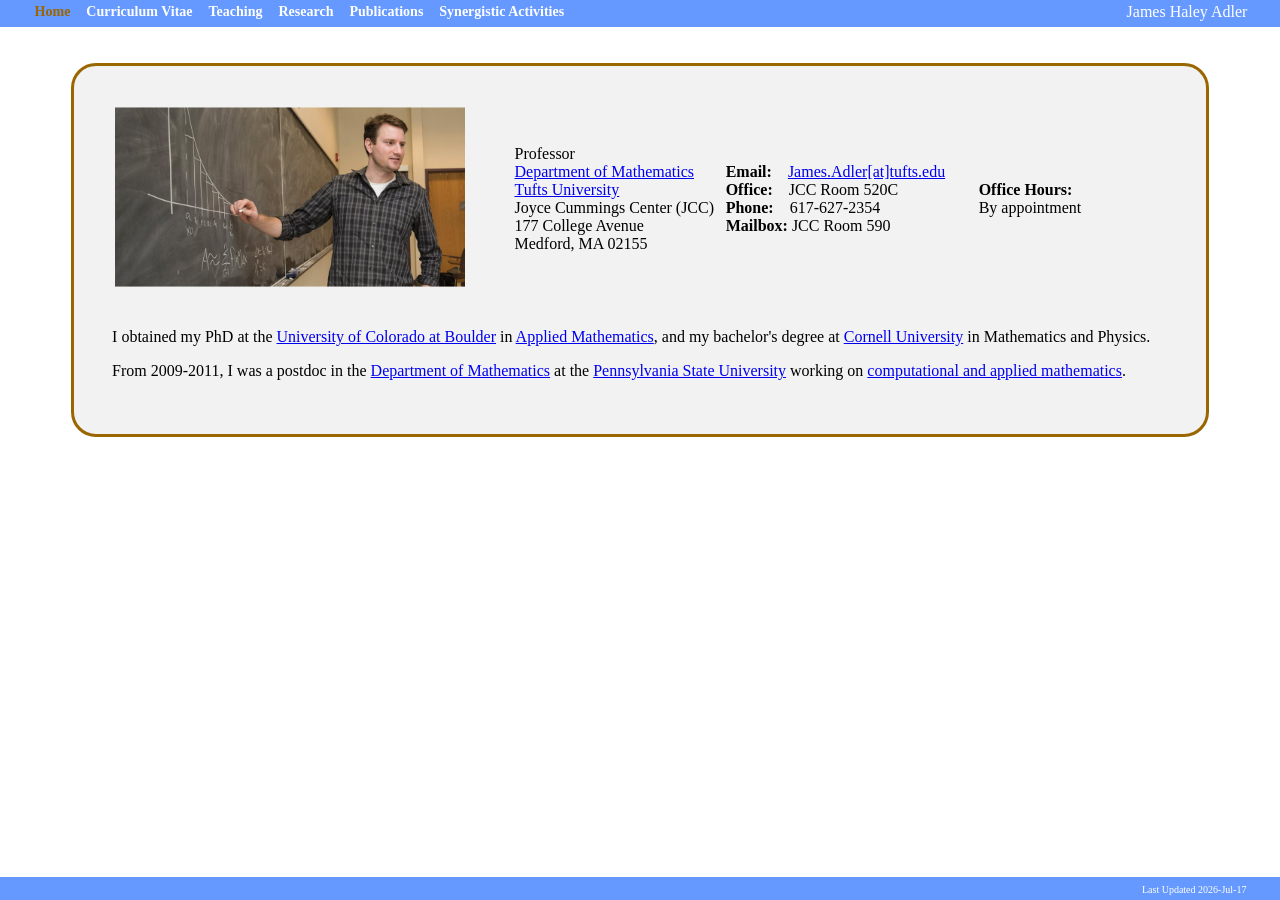
<file: index.html>
<!DOCTYPE html>
<html lang="en">
  <head>

    <title>James Haley Adler</title>
<link rel="stylesheet" type="text/css" href="./files/adler.css">
<link rel="shortcut icon" href="./files/favicon.ico?v=1.0" type="image/x-icon">
<script type="text/javascript">

  var _gaq = _gaq || [];
  _gaq.push(['_setAccount', 'UA-38704454-1']);
  _gaq.push(['_trackPageview']);

  (function() {
    var ga = document.createElement('script'); ga.type = 'text/javascript'; ga.async = true;
    ga.src = ('https:' == document.location.protocol ? 'https://ssl' : 'http://www') + '.google-analytics.com/ga.js';
    var s = document.getElementsByTagName('script')[0]; s.parentNode.insertBefore(ga, s);
  })();

</script>
</head>
  

<div class="menubar-top">
<div class="menu">
<div class="menu-static">James Haley Adler</div>
<ul>
<li><a href="./" class="home">Home</a></li>
<li><a href="files/myCV.pdf" class="cv" target="_blank">Curriculum Vitae</a></li>
<li><a href="teaching/" class="teaching">Teaching</a></li>
<li><a href="research/" class="research">Research</a></li>
<li><a href="publications/" class="pubs">Publications</a></li>
<li><a href="activities/" class="activity">Synergistic Activities</a></li>
</ul>
</div>
</div>

<body class="home">

<div class="maincontent">
<table width = 100% cellpadding=1>

<tr>

<td width=38%><IMG SRC="./files/AdlerJames2.jpg" HEIGHT=180 WIDTH=350></td>
<td width=20%><p>
Professor<br>
<a href="http://math.tufts.edu/" target="_blank">Department of Mathematics</a><br>
<a href="http://www.tufts.edu" target="_blank">Tufts University</a><br>
Joyce Cummings Center (JCC)<br>
177 College Avenue<br>
Medford, MA 02155</p>
</td>

<td width=24%><p>

<b>Email:</b> &nbsp&nbsp&nbsp<a href="mailto:James.Adler@tufts.edu" target="_blank">James.Adler[at]tufts.edu</a><br>
<b>Office:</b> &nbsp&nbsp JCC Room 520C<br>
<b>Phone:</b> &nbsp&nbsp 617-627-2354<br>
<b>Mailbox:</b> JCC Room 590<br>
</p></td>
<td width=45%><p>
<b>Office Hours:</b><br>
<!--TBA<br>-->
<!--Tuesdays 2:00-4:00pm,<br>--> 
<!--Or by-->By appointment<br>
</td>

</tr></table>

<p>
<br>I obtained my PhD at the <a href="http://www.colorado.edu/" target="_blank">University of Colorado at Boulder</a> in <a href="http://amath.colorado.edu/" target="_blank">Applied Mathematics</a>, and my 
bachelor's degree at <a href="http://www.cornell.edu/" target="_blank">Cornell University</a> 
in Mathematics and Physics.</p>
<p> From 2009-2011, I was a postdoc in the <a href="http://www.math.psu.edu/" target="_blank">Department of Mathematics</a> at the <a href="http://www.psu.edu/" target="_blank">Pennsylvania State University</a> 
working on <a href="http://ccma.math.psu.edu/" target="_blank">computational and applied mathematics</a>.</p>
<!--<p>For more information, please click on some of the links above.</p>-->

<!--<p> (Upcoming) I will be co-organizing the <a href="https://sites.google.com/gcloud.utah.edu/nsfcompmath-meeting-2025/home" target="_blank">NSF CompMath Meeting 2025</a> in Salt Lake City at The University of Utah, on May 8 - May 9, 2025.</p>-->
</div>

</body>

<div class="menubar-bot">
<div class="menu">
<div class="menu-static">
<font size=-2>Last Updated 2026-Jul-17</font>
</div>
</div>
</div>

</html>
</file>
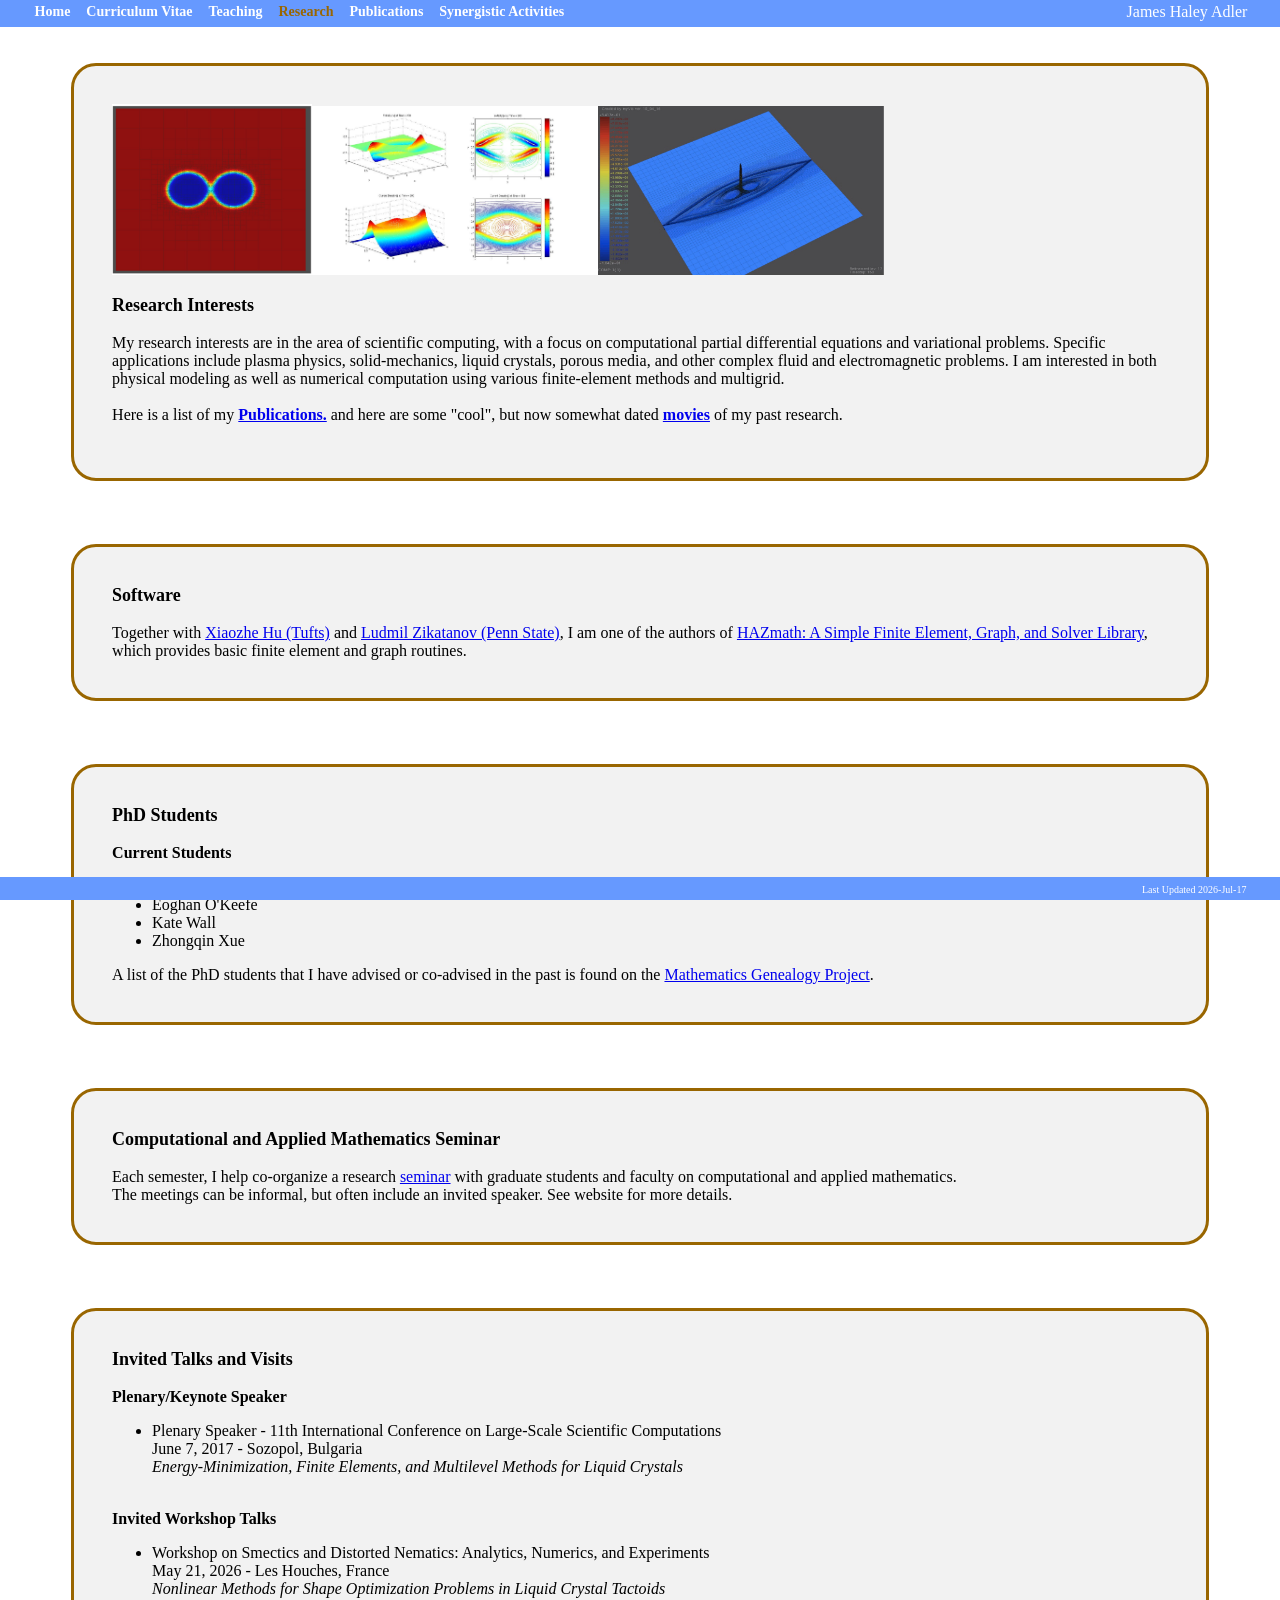
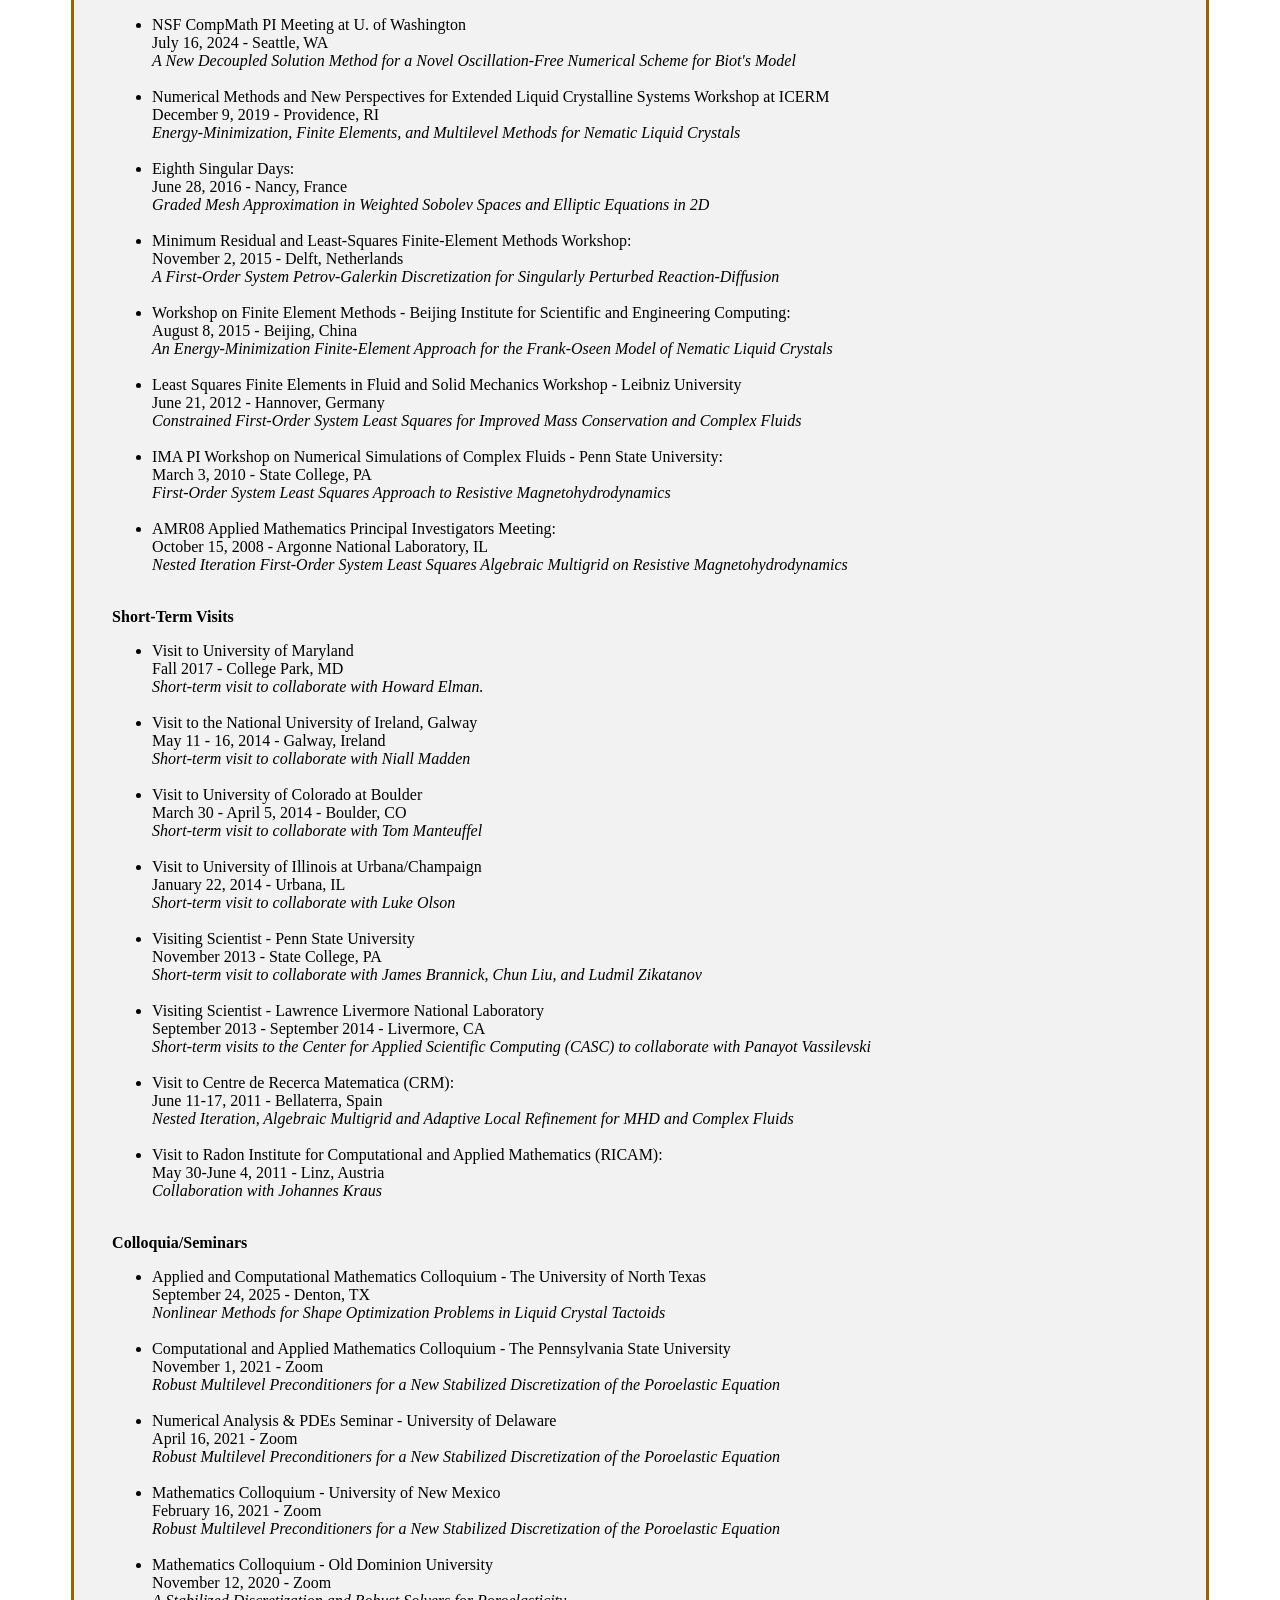
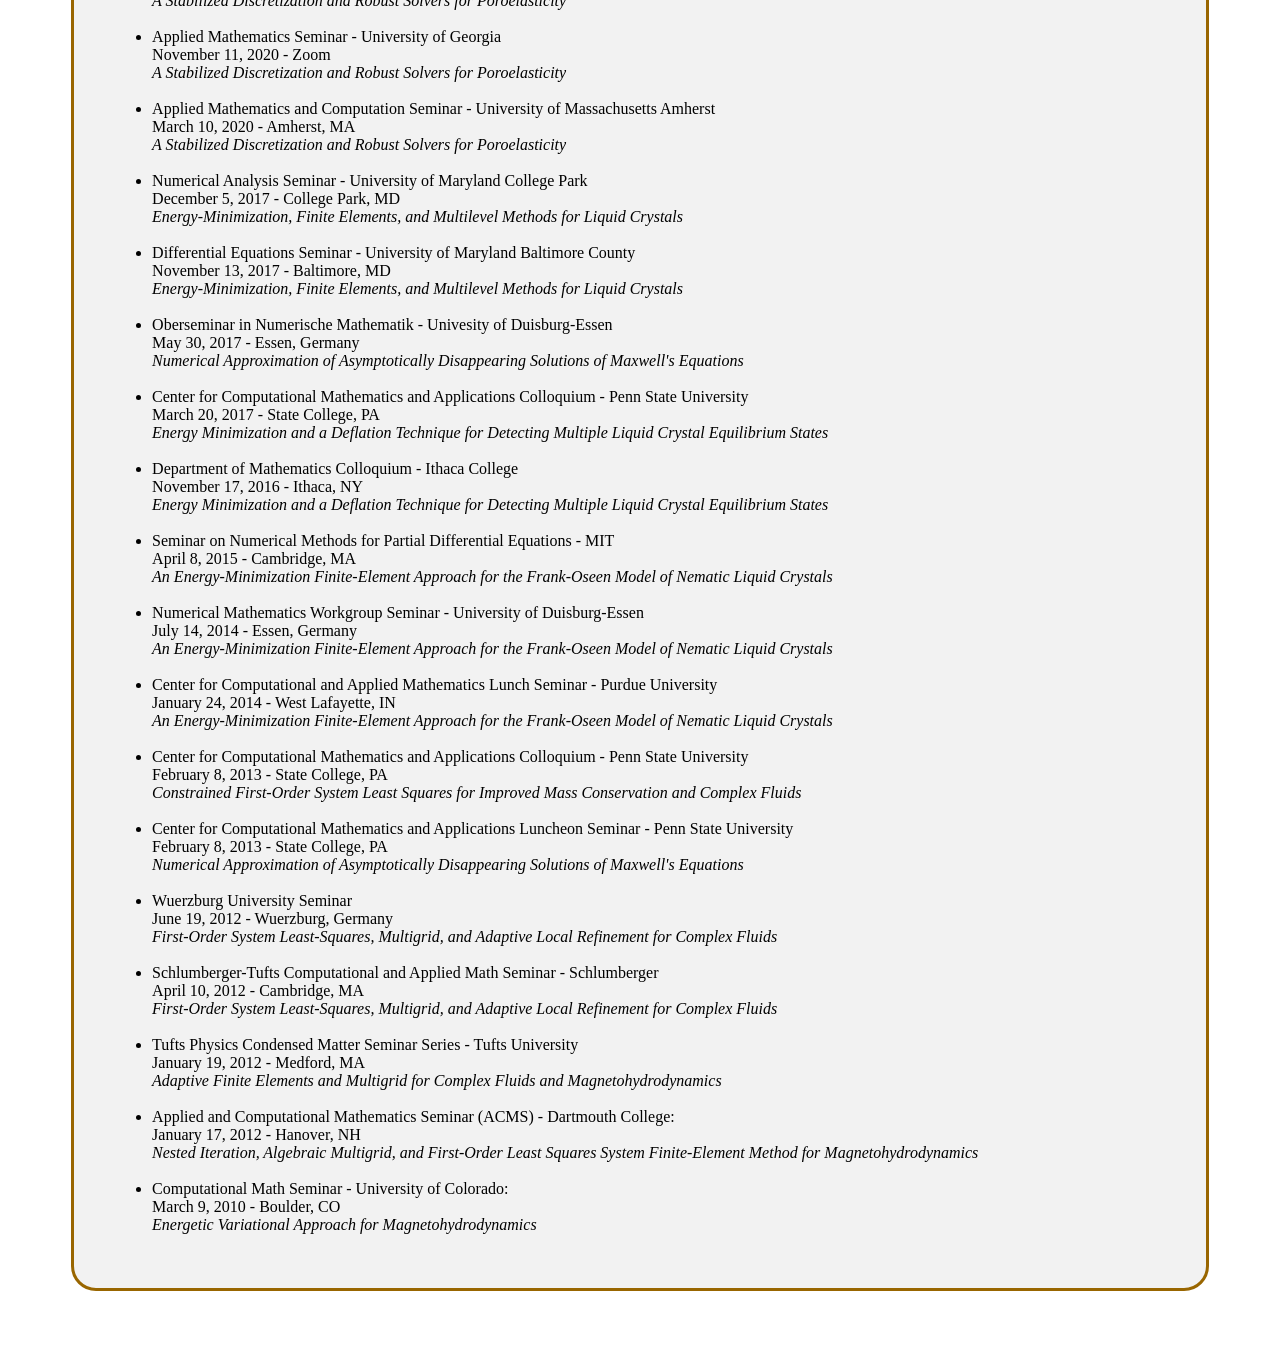
<file: research/index.html>
<!DOCTYPE html>
<html lang="en">
  <head>

    <title>James Haley Adler - Research</title>
	
<link rel="stylesheet" type="text/css" href="../files/adler.css">
<link REL="SHORTCUT ICON" HREF="http://jadler.math.tufts.edu/files/favicon.ico">

  </head>
<div class="menubar-top">
<div class="menu">
<div class="menu-static">James Haley Adler</div>
<ul>
<li><a href="../" class="home">Home</a></li>
<li><a href="../files/myCV.pdf" class="cv" target="_blank">Curriculum Vitae</a></li>
<li><a href="../teaching/" class="teaching">Teaching</a></li>
<li><a href="./" class="research">Research</a></li>
<li><a href="../publications/" class="pubs">Publications</a></li>
<li><a href="../activities/" class="activity">Synergistic Activities</a></li>
</ul>
</div>
</div>
  
<body class="research">

<div class="maincontent">
<IMG SRC="movies/phase_coal_init.jpg" HEIGHT=171 WIDTH=200><IMG SRC="movies/ts5_t200_h64_p2_e01_n01_fmg.jpg" HEIGHT=169 WIDTH=286><IMG SRC="movies/MHD_CD_ACE_R50001f4_f2.jpg" HEIGHT=169 WIDTH=286>
<p><font size=+1><b> Research Interests</b></font> <br><br>
My research interests are in the area of scientific computing, with a focus on
computational partial differential equations and variational problems.  Specific applications 
include plasma physics, solid-mechanics, liquid crystals, porous media,
and other complex fluid and electromagnetic
problems.  I am interested in both physical modeling as well as numerical computation 
using various finite-element methods and multigrid.
<br>
<br>
Here is a list of my <a href="../publications/"><b>Publications.</b></a>
and here are some "cool", but now somewhat dated <a href="movies.html"><b>movies</b></a> of my past research.  
</div>
<div class="maincontent">
<font size=+1><b>Software</b></font><br><br>
Together with <a href="http://math.tufts.edu/faculty/xhu/" target="_blank">Xiaozhe Hu (Tufts)</a> and <a href="http://www.personal.psu.edu/ltz1/" target="_blank">Ludmil Zikatanov (Penn State)</a>, I am one of the authors of <a href="http://hazmath.net" target="_blank">HAZmath: A Simple Finite Element, Graph, and Solver Library</a>, which provides basic finite element and graph routines.
</div>
<div class="maincontent">
<font size=+1><b>PhD Students</b></font><br><br>
<b>Current Students</b><br>
<ul>
<li>Satchel Lefebvre</li>
<li>Eoghan O'Keefe</li>
<li>Kate Wall</li>
<li>Zhongqin Xue</li>
</ul>
A list of the PhD students that I have advised or co-advised in the past is found on the <a href="http://www.genealogy.ams.org/id.php?id=146246" target="_blank">Mathematics Genealogy Project</a>.
</div>
<div class="maincontent">
<font size=+1><b>Computational and Applied Mathematics Seminar</b></font><br><br>
Each semester, I help co-organize a research <a href="http://sites.tufts.edu/appliedmathseminar/" target="_blank">seminar</a> with graduate students and faculty on computational and applied mathematics.<br>  
The meetings can be informal, but often include an invited speaker.  See website for more details.  
</div>
<div class="maincontent">

<font size=+1><b>Invited Talks and Visits</b></font><br><br>

<b>Plenary/Keynote Speaker</b>
<ul>
<li>Plenary Speaker - 11th International Conference on Large-Scale Scientific Computations<br>
June 7, 2017 - Sozopol, Bulgaria<br>
<i>Energy-Minimization, Finite Elements, and Multilevel Methods for Liquid Crystals</i></li><br>
</ul>

<b>Invited Workshop Talks</b><br>
<ul>
<li>Workshop on Smectics and Distorted Nematics: Analytics, Numerics, and Experiments<br>
May 21, 2026 - Les Houches, France<br>
<i>Nonlinear Methods for Shape Optimization Problems in Liquid Crystal Tactoids</i></li><br>
<li>NSF CompMath PI Meeting at U. of Washington<br>
July 16, 2024 - Seattle, WA<br>
<i>A New Decoupled Solution Method for a Novel Oscillation-Free Numerical Scheme for Biot's Model</i></li><br>
<li>Numerical Methods and New Perspectives for Extended Liquid Crystalline Systems Workshop at ICERM<br>
December 9, 2019 - Providence, RI<br>
<i>Energy-Minimization, Finite Elements, and Multilevel Methods for Nematic Liquid Crystals</i></li><br>
<li>Eighth Singular Days:<br>
June 28, 2016 - Nancy, France<br>
<i>Graded Mesh Approximation in Weighted Sobolev Spaces and Elliptic Equations in 2D</i></li><br>
<li>Minimum Residual and Least-Squares Finite-Element Methods Workshop:<br>
November 2, 2015 - Delft, Netherlands<br>
<i>A First-Order System Petrov-Galerkin Discretization for Singularly Perturbed Reaction-Diffusion</i></li><br>
<li>Workshop on Finite Element Methods - Beijing Institute for Scientific and Engineering Computing:<br>
August 8, 2015 - Beijing, China<br>
<i>An Energy-Minimization Finite-Element Approach for the Frank-Oseen Model of Nematic Liquid Crystals</i></li><br>
<li> Least Squares Finite Elements in Fluid and Solid Mechanics Workshop - Leibniz University<br>
June 21, 2012 - Hannover, Germany<br>
<i>Constrained First-Order System Least Squares for Improved Mass Conservation and Complex Fluids</i></li><br>
<li>IMA PI Workshop on Numerical Simulations of Complex Fluids - Penn State University:<br> 
March 3, 2010 - State College, PA<br><i>
First-Order System Least Squares Approach to Resistive Magnetohydrodynamics</i>
</li><br>
<li>AMR08 Applied Mathematics Principal Investigators Meeting:<br> 
October 15, 2008 - Argonne National Laboratory, IL<br><i>
Nested Iteration First-Order System Least Squares Algebraic Multigrid on Resistive Magnetohydrodynamics</i>
</li><br>
</ul>

<b>Short-Term Visits</b>
<ul>
<li>Visit to University of Maryland<br>
Fall 2017 - College Park, MD<br>
<i>Short-term visit to collaborate with Howard Elman.</i></li><br>
<li> Visit to the National University of Ireland, Galway<br>
May 11 - 16, 2014 - Galway, Ireland<br>
<i>Short-term visit to collaborate with Niall Madden</i></li><br>
<li> Visit to University of Colorado at Boulder<br>
March 30 - April 5, 2014 - Boulder, CO<br>
<i>Short-term visit to collaborate with Tom Manteuffel</i></li><br>
<li> Visit to University of Illinois at Urbana/Champaign<br>
January 22, 2014 - Urbana, IL<br>
<i>Short-term visit to collaborate with Luke Olson</i></li><br>
<li> Visiting Scientist - Penn State University<br>
November 2013 - State College, PA<br>
<i>Short-term visit to collaborate with James Brannick, Chun Liu, and Ludmil Zikatanov</i></li><br>
<li> Visiting Scientist - Lawrence Livermore National Laboratory<br>
September 2013 - September 2014 - Livermore, CA<br>
<i> Short-term visits to the Center for Applied Scientific Computing (CASC) to collaborate with Panayot Vassilevski</i></li><br> 
<li>Visit to Centre de Recerca Matematica (CRM):<br>
June 11-17, 2011 - Bellaterra, Spain<br>
<i>Nested Iteration, Algebraic Multigrid and Adaptive Local Refinement for MHD and Complex Fluids</i>
</li><br>
<li>Visit to Radon Institute for Computational and Applied Mathematics (RICAM):<br>
May 30-June 4, 2011 - Linz, Austria<br><i>
Collaboration with Johannes Kraus</i>
</li><br>
</ul>

<b>Colloquia/Seminars</b>
<ul>
<li>Applied and Computational Mathematics Colloquium - The University of North Texas<br>
September 24, 2025 - Denton, TX<br>
<i>Nonlinear Methods for Shape Optimization Problems in Liquid Crystal Tactoids</i></li><br>
<li>Computational and Applied Mathematics Colloquium - The Pennsylvania State University<br>
November 1, 2021 - Zoom<br>
<i>Robust Multilevel Preconditioners for a New Stabilized Discretization of the Poroelastic Equation</i></li><br>
<li>Numerical Analysis & PDEs Seminar - University of Delaware<br>
April 16, 2021 - Zoom<br>
<i>Robust Multilevel Preconditioners for a New Stabilized Discretization of the Poroelastic Equation</i></li><br>
<li>Mathematics Colloquium - University of New Mexico<br>
February 16, 2021 - Zoom<br>
<i>Robust Multilevel Preconditioners for a New Stabilized Discretization of the Poroelastic Equation</i></li><br>
<li>Mathematics Colloquium - Old Dominion University<br>
November 12, 2020 - Zoom<br>
<i>A Stabilized Discretization and Robust Solvers for Poroelasticity</i></li><br>
<li>Applied Mathematics
Seminar - University of Georgia<br>
November 11, 2020 - Zoom<br>
<i>A Stabilized Discretization and Robust Solvers for Poroelasticity</i></li><br>
<li>Applied Mathematics and Computation
Seminar - University of Massachusetts Amherst<br>
March 10, 2020 - Amherst, MA<br>
<i>A Stabilized Discretization and Robust Solvers for Poroelasticity</i></li><br>
<li>Numerical Analysis Seminar - University of Maryland College Park<br>
December 5, 2017 - College Park, MD<br>
<i>Energy-Minimization, Finite Elements, and Multilevel Methods for Liquid Crystals</i></li><br>
<li>Differential Equations Seminar - University of Maryland Baltimore County<br>
November 13, 2017 - Baltimore, MD<br>
<i>Energy-Minimization, Finite Elements, and Multilevel Methods for Liquid Crystals</i></li><br>
<li>Oberseminar in Numerische Mathematik - Univesity of Duisburg-Essen<br>
May 30, 2017 - Essen, Germany<br>
<i>Numerical Approximation of Asymptotically Disappearing Solutions of Maxwell's Equations</i></li><br>
<li>Center for Computational Mathematics and Applications Colloquium - Penn State University<br>
March 20, 2017 - State College, PA<br>
<i>Energy Minimization and a Deflation Technique for Detecting Multiple Liquid Crystal Equilibrium States</i></li><br>
<li>Department of Mathematics Colloquium - Ithaca College<br>
November 17, 2016 - Ithaca, NY<br>
<i>Energy Minimization and a Deflation Technique for Detecting Multiple Liquid Crystal Equilibrium States</i></li><br>
<li>Seminar on Numerical Methods for Partial Differential Equations - MIT<br>
April 8, 2015 - Cambridge, MA<br>
<i>An Energy-Minimization Finite-Element Approach for the Frank-Oseen Model of Nematic Liquid Crystals</i></li><br>
<li> Numerical Mathematics Workgroup Seminar - University of Duisburg-Essen<br>
July 14, 2014 - Essen, Germany<br>
<i>An Energy-Minimization Finite-Element Approach for the Frank-Oseen Model of Nematic Liquid Crystals</i></li><br>
<li>Center for Computational and Applied Mathematics Lunch Seminar - Purdue University <br>
January 24, 2014 - West Lafayette, IN<br>
<i>An Energy-Minimization Finite-Element Approach for the Frank-Oseen Model of Nematic Liquid Crystals</i></li><br>
<li> Center for Computational Mathematics and Applications Colloquium - Penn State University<br>
February 8, 2013 - State College, PA<br>
<i>Constrained First-Order System Least Squares for Improved Mass Conservation and Complex Fluids</i></li><br>
<li> Center for Computational Mathematics and Applications Luncheon Seminar - Penn State University<br>
February 8, 2013 - State College, PA<br>
<i>Numerical Approximation of Asymptotically Disappearing Solutions of Maxwell's Equations</i></li><br>
<li> Wuerzburg University Seminar <br>
June 19, 2012 - Wuerzburg, Germany<br>
<i>First-Order System Least-Squares, Multigrid, and Adaptive Local Refinement for Complex Fluids</i></li><br>
<li> Schlumberger-Tufts Computational and Applied Math Seminar - Schlumberger<br>
April 10, 2012 - Cambridge, MA<br>
<i>First-Order System Least-Squares, Multigrid, and Adaptive Local Refinement for Complex Fluids</i></li><br>
<li> Tufts Physics Condensed Matter Seminar Series - Tufts University<br>
January 19, 2012 - Medford, MA<br>
<i>Adaptive Finite Elements and 
Multigrid for Complex Fluids 
and Magnetohydrodynamics</i></li><br>
<li> Applied and Computational Mathematics Seminar (ACMS) - Dartmouth College:<br>
January 17, 2012 - Hanover, NH<br>
<i>Nested Iteration, Algebraic Multigrid, and First-Order Least Squares System Finite-Element Method for Magnetohydrodynamics</i>
</li><br>
<li>Computational Math Seminar - University of Colorado:<br> 
March 9, 2010 - Boulder, CO<br><i>
Energetic Variational Approach for Magnetohydrodynamics</i>
</li>
</ul>

</div>
</body>

<div class="menubar-bot">
<div class="menu">
<div class="menu-static">
<font size=-2>Last Updated 2026-Jul-17</font>
</div>
</div>
</div>

</html>
</file>
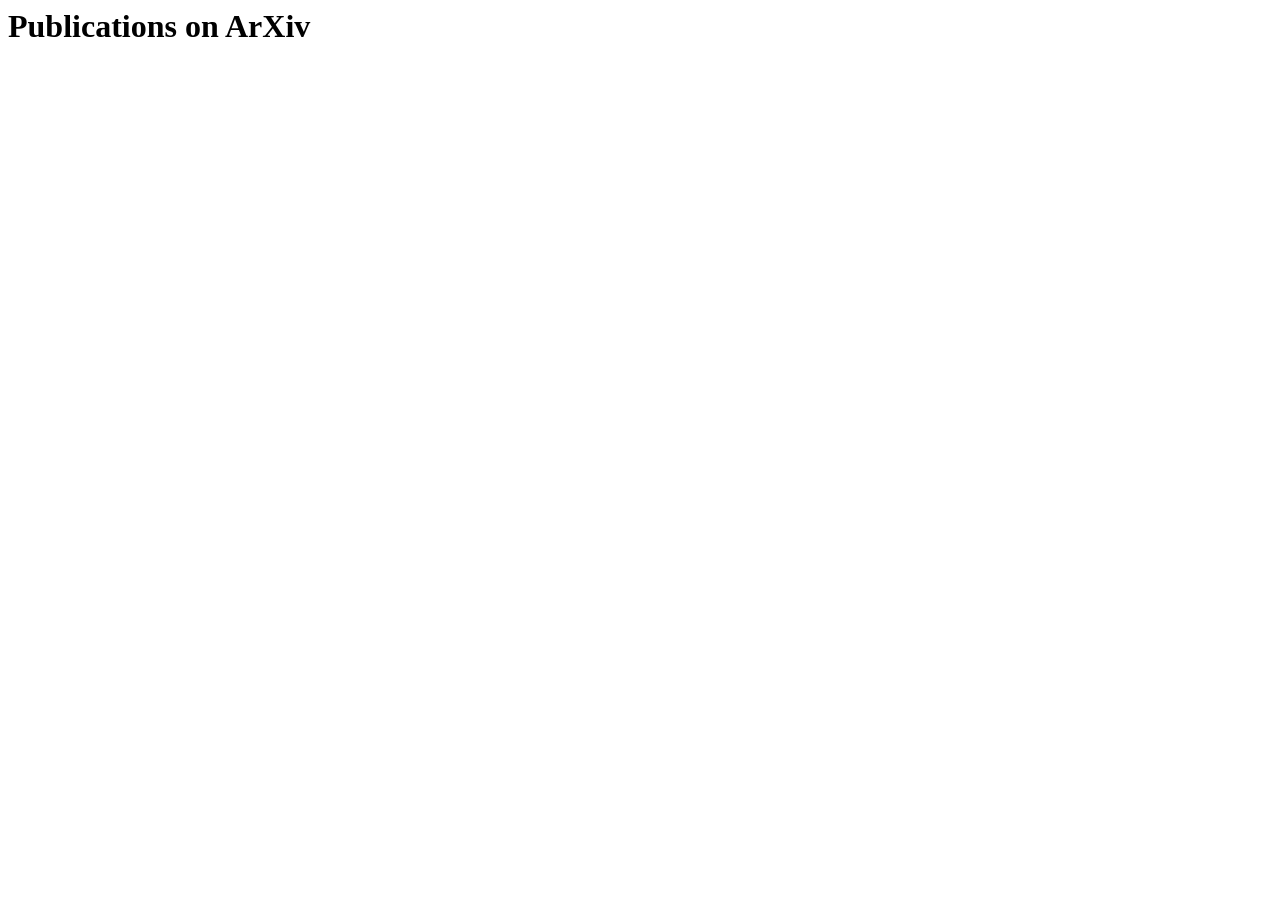
<file: publications/myarxiv.html>
<html>
<head>
<title>James' ArXiv results</title>
<script type="text/javascript">
<!--
arxiv_authorid = "adler_j_1";
//--></script>
<script type="text/javascript" src="http://arxiv.org/js/myarticles.js">
</script>
</head>
<body>
<h1>Publications on ArXiv</h1>
<div id="arxivfeed"></div>
</body>
</html>
</file>
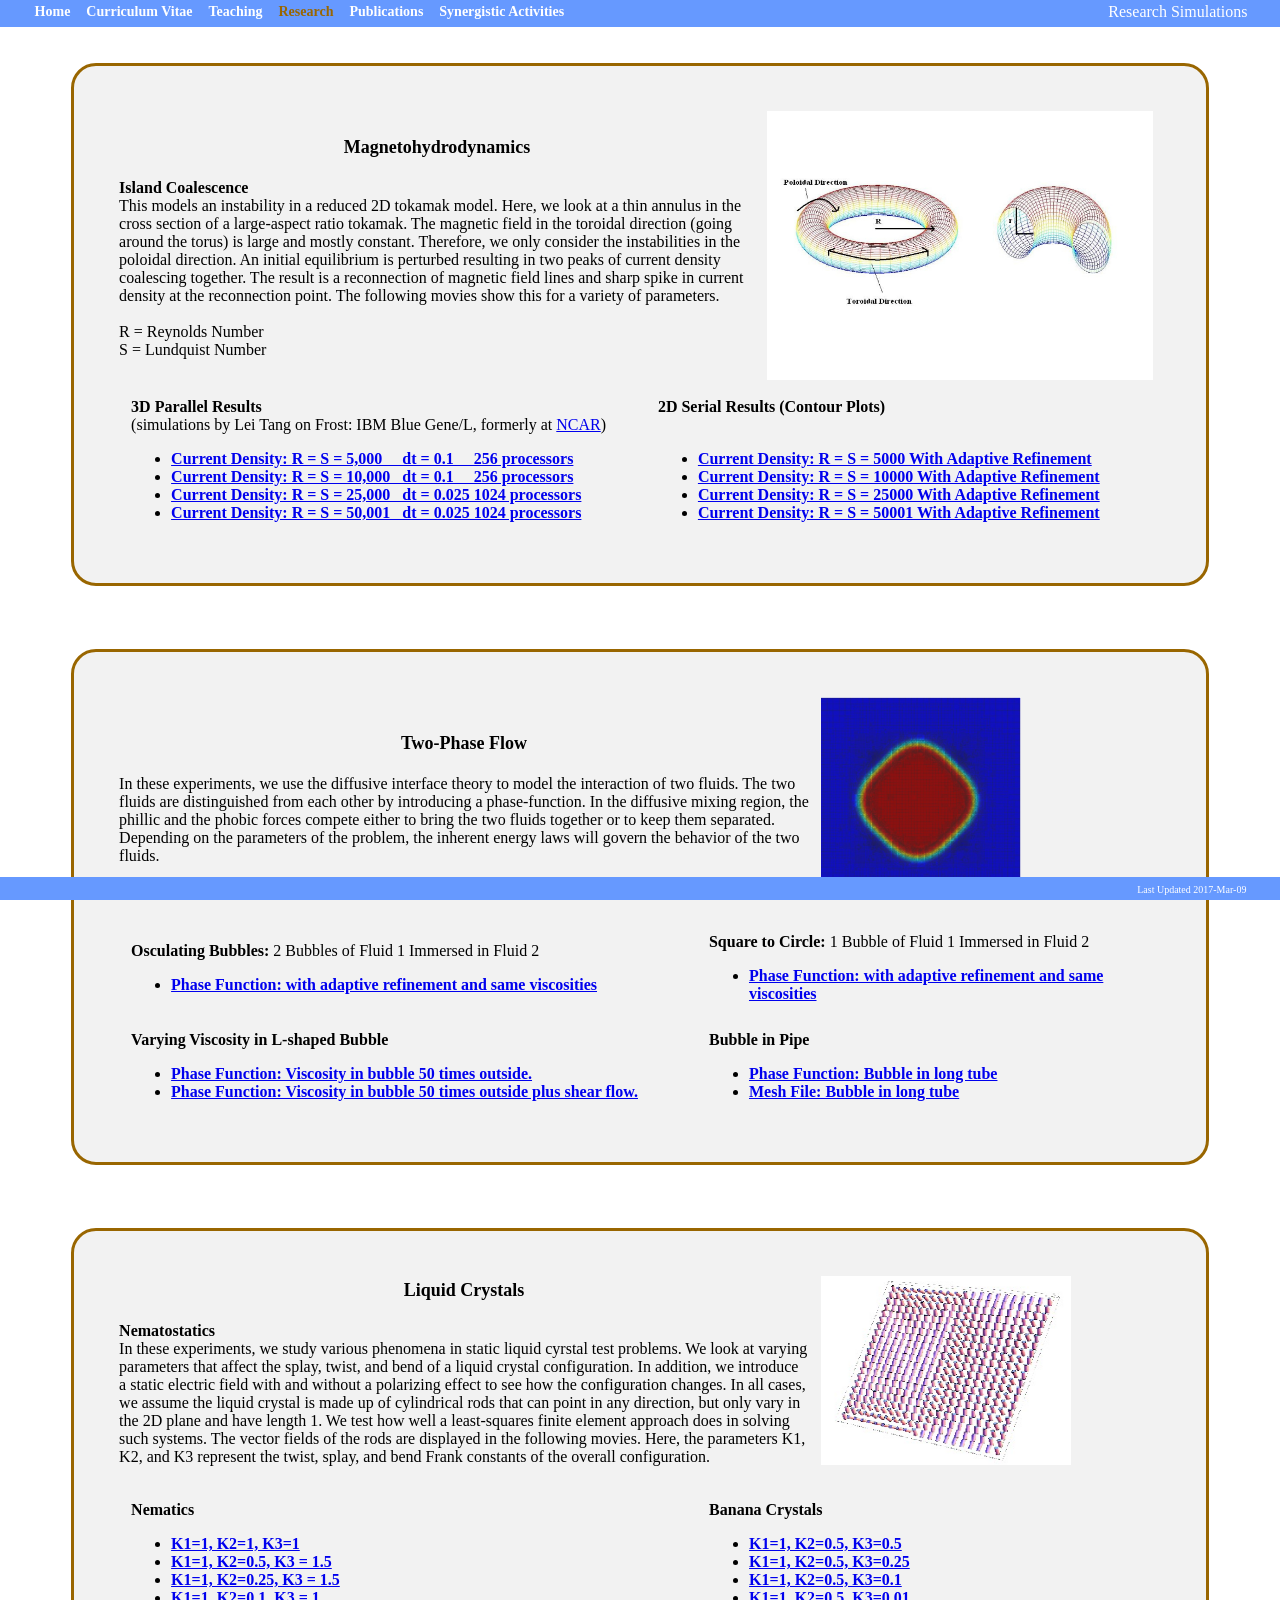
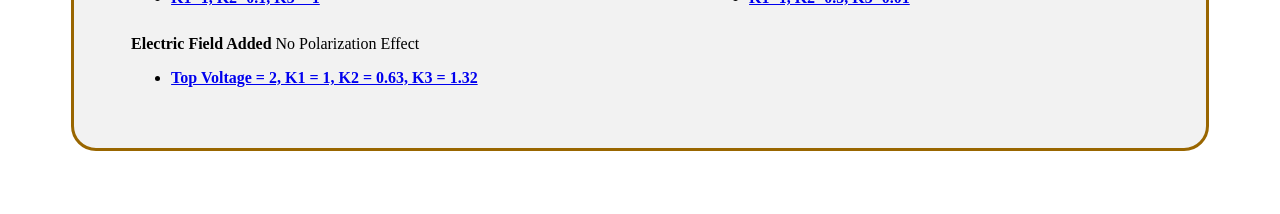
<file: research/movies.html>
<!DOCTYPE html>
<html lang="en">
  <head>

    <title>James Haley Adler - Movies</title>
	
<link rel="stylesheet" type="text/css" href="../files/adler.css">
<link REL="SHORTCUT ICON" HREF="file:///C:/Users/acloss01/Desktop/adler/files/favicon.ico">

  </head>
 <div class="menubar-top">
<div class="menu">
<div class="menu-static">Research Simulations</div>
<ul>
<li><a href="../" class="home">Home</a></li><li><a href="../files/myCV.pdf" class="cv" target="_blank">Curriculum Vitae</a></li>
<li><a href="../teaching/" class="teaching">Teaching</a></li>
<li><a href="./" class="research">Research</a></li>
<li><a href="../publications/" class="pubs">Publications</a></li>
<li><a href="../activities/" class="activity">Synergistic Activities</a></li>
</ul>
</div>
</div> 

  <body class="research">


<div class="maincontent">
                           
<table width = 100% cellpadding=5>
<tr><td width=60%><font
  size=+1><b><center>Magnetohydrodynamics</center></b></font><br>
  <b> Island Coalescence</b><br>
This models an instability in a reduced 2D tokamak model.  Here, we look at a thin annulus in the cross section
of a large-aspect ratio tokamak.  The magnetic field in the toroidal direction (going around the torus) is large and 
mostly constant.  Therefore, we only consider the instabilities in the poloidal direction.  An initial equilibrium 
is perturbed resulting in two peaks of current density coalescing together.  The result is a reconnection of magnetic
field lines and sharp spike in current density at the reconnection point.  The following movies show this for a variety 
of parameters.<br><br>
  R = Reynolds Number<br>
S = Lundquist Number<br>
</td>
<td width = 30%><IMG SRC="movies/torus.jpg" HEIGHT=269 WIDTH=386></td>
</tr>
</table>

<table width = 100% cellpadding=5>
<tr>
<td><td width=50%><b> 3D Parallel Results </b><br> (simulations by Lei Tang on Frost: IBM Blue
Gene/L, formerly at <a href="https://ncar.ucar.edu/" target="_blank">NCAR</a>)<br>
<ul>
<li><a href="movies/Re05000_np256x4_dtp1.mov" target="_blank"><b>Current Density: R = S = 5,000 &nbsp&nbsp&nbsp dt = 0.1 &nbsp&nbsp&nbsp 256 processors</b></a><br>
</li>
<li><a href="movies/Re10000_np256x4_dtp1.mov" target="_blank"><b>Current Density: R = S = 10,000 &nbsp dt = 0.1 &nbsp&nbsp&nbsp 256 processors</b></a><br>
</li>
<li><a href="movies/Re25000_np1024_dtp025.mov" target="_blank"><b>Current Density: R = S = 25,000 &nbsp dt = 0.025 1024 processors</b></a><br>
</li>
<li><a href="movies/Re50000_np1024_dtp025.mov" target="_blank"><b>Current Density: R = S = 50,001 &nbsp dt = 0.025 1024 processors</b></a><br>
</li>
</ul></td>
<td><td width=50%><b>2D Serial Results (Contour Plots)</b><br><br>
<ul>
<li><a href="movies/R5000_acef4.mov" target="_blank"><b>Current Density: R = S = 5000 With Adaptive Refinement</b></a><br>
</li>
<li><a href="movies/R10000_acef4.mov" target="_blank"><b>Current Density: R = S = 10000 With Adaptive Refinement</b></a><br>
</li>
<li><a href="movies/R25000_acef4.mov" target="_blank"><b>Current Density: R = S = 25000 With Adaptive Refinement</b></a><br>
</li>
<li><a href="movies/R50001_acef4.mov" target="_blank"><b>Current Density: R = S = 50001 With Adaptive Refinement</b></a><br>
</li>
</ul>
  </td>
</tr>
</table>
</div>

<div class="maincontent">
<table width = 100% cellpadding=5>
<tr><td width=60%><font
  size=+1><b><center>Two-Phase Flow</center></b></font><br>
  
In these experiments, we use the diffusive interface theory to model the interaction of two fluids.  The two fluids are 
distinguished from each other by introducing a phase-function.  In the diffusive mixing region, the phillic and the phobic 
forces compete either to bring the two fluids together or to keep them separated.  Depending on the parameters of the
problem, the inherent energy laws will govern the behavior of the two fluids.<br>
</td>
<td width = 30%><IMG SRC="movies/phase_sq_final.jpg" HEIGHT=200 WIDTH=200></td>
</tr>
</table>
<br>
<table width = 100% cellpadding=5>
<tr>
<td><td width=50%><b>Osculating Bubbles:</b> 2 Bubbles of Fluid 1 Immersed in Fluid 2<br>
<ul>
<li><a href="movies/phi_dtp01_f4_BDF2.mov" target="_blank"><b>Phase Function: with adaptive refinement and same viscosities</b></a></li>
</ul></td>
<td><td width=50%><b>Square to Circle:</b> 1 Bubble of Fluid 1 Immersed in Fluid 2<br>
<ul>
<li><a href="movies/phi_sq_dtp01_NS_gp01.mov" target="_blank"><b>Phase Function: with adaptive refinement and same viscosities</b></a></li>
</ul>
  </td>
</tr>
<tr>
<td><td width=55%><b>Varying Viscosity in L-shaped Bubble</b><br>
<ul>
<li><a href="movies/L_mu50to1_gamp001_lamp01.mov" target="_blank"><b>Phase Function: Viscosity in bubble 50 times outside.</b></a></li>
<li><a href="movies/L_mu50to1_gp001_lamp01_shear.mov" target="_blank"><b>Phase Function: Viscosity in bubble 50 times outside plus shear flow.</b></a></li>
</ul>
<td><td width=50%><b>Bubble in Pipe</b><br>
<ul>
<li><a href="movies/phipipe500.mov" target="_blank"><b>Phase Function: Bubble in long tube</b></a></li>
<li><a href="movies/meshpipe500.mov" target="_blank"><b>Mesh File: Bubble in long tube</b></a></li>
</ul>
  </td>
</tr>
</table>

</div>

<div class="maincontent">

<table width = 100% cellpadding=5>
<tr><td width=60%><font
  size=+1><b><center>Liquid Crystals</center></b></font><br>
<b> Nematostatics</b><br>
In these experiments, we study various phenomena in static liquid cyrstal test problems.  We look at varying parameters that affect the 
splay, twist, and bend of a liquid crystal configuration.  In addition, we introduce a static electric field with and without a polarizing 
effect to see how the configuration changes.  In all cases, we assume the liquid crystal is made up of cylindrical rods that can
point in any direction, but only vary in the 2D plane and have length 1.  We test how well a least-squares finite element approach does in solving
such systems. The vector fields of the rods are displayed in the following movies.  Here, the parameters K1, K2, and K3 represent the twist, splay,
and bend Frank constants of the overall configuration. <br>
</td>
<td width = 30%><IMG SRC="movies/staticcrystal.jpg" HEIGHT=189 WIDTH=250></td>
</tr>
</table>
<br>
<table width = 100% cellpadding=5>
<tr>
<td><td width=50%><b>Nematics</b><br>
<ul>
<li><a href="movies/ksame.mov" target="_blank"><b>K1=1, K2=1,
  K3=1</b></a></li>
  <li><a href="movies/kdiff.mov" target="_blank"><b>K1=1, K2=0.5, K3 = 1.5</b></a></li>
<li><a href="movies/k2_p25.mov" target="_blank"><b>K1=1, K2=0.25, K3 = 1.5</b></a></li>
<li><a href="movies/k11_k2p1_k31.mov" target="_blank"><b>K1=1, K2=0.1, K3 = 1</b></a></li>
</ul></td>
<td><td width=50%><b>Banana Crystals</b><br>
<ul>
<li><a href="movies/banana_k3p5.mov" target="_blank"><b>K1=1, K2=0.5, K3=0.5</b></a></li>
<li><a href="movies/banana_k3p25.mov" target="_blank"><b>K1=1, K2=0.5, K3=0.25</b></a></li>
<li><a href="movies/banana_k3p1.mov" target="_blank"><b>K1=1, K2=0.5, K3=0.1</b></a></li>
<li><a href="movies/banana_k3p01.mov" target="_blank"><b>K1=1, K2=0.5, K3=0.01</b></a></li>
  </td>
</tr>
<tr>
<td><td width=55%><b>Electric Field Added</b> No Polarization Effect<br>
<ul>
<li><a href="movies/elec_V2.mov" target="_blank"><b>Top Voltage = 2, K1 = 1, K2 = 0.63, K3 = 1.32</b></a></li>
</ul>
  </td>
</tr>
</table>

</div>

</body>

<div class="menubar-bot">
<div class="menu">
<div class="menu-static">
<font size=-2>Last Updated 2017-Mar-09</font>
</div>
</div>
</div>

</html>
</file>
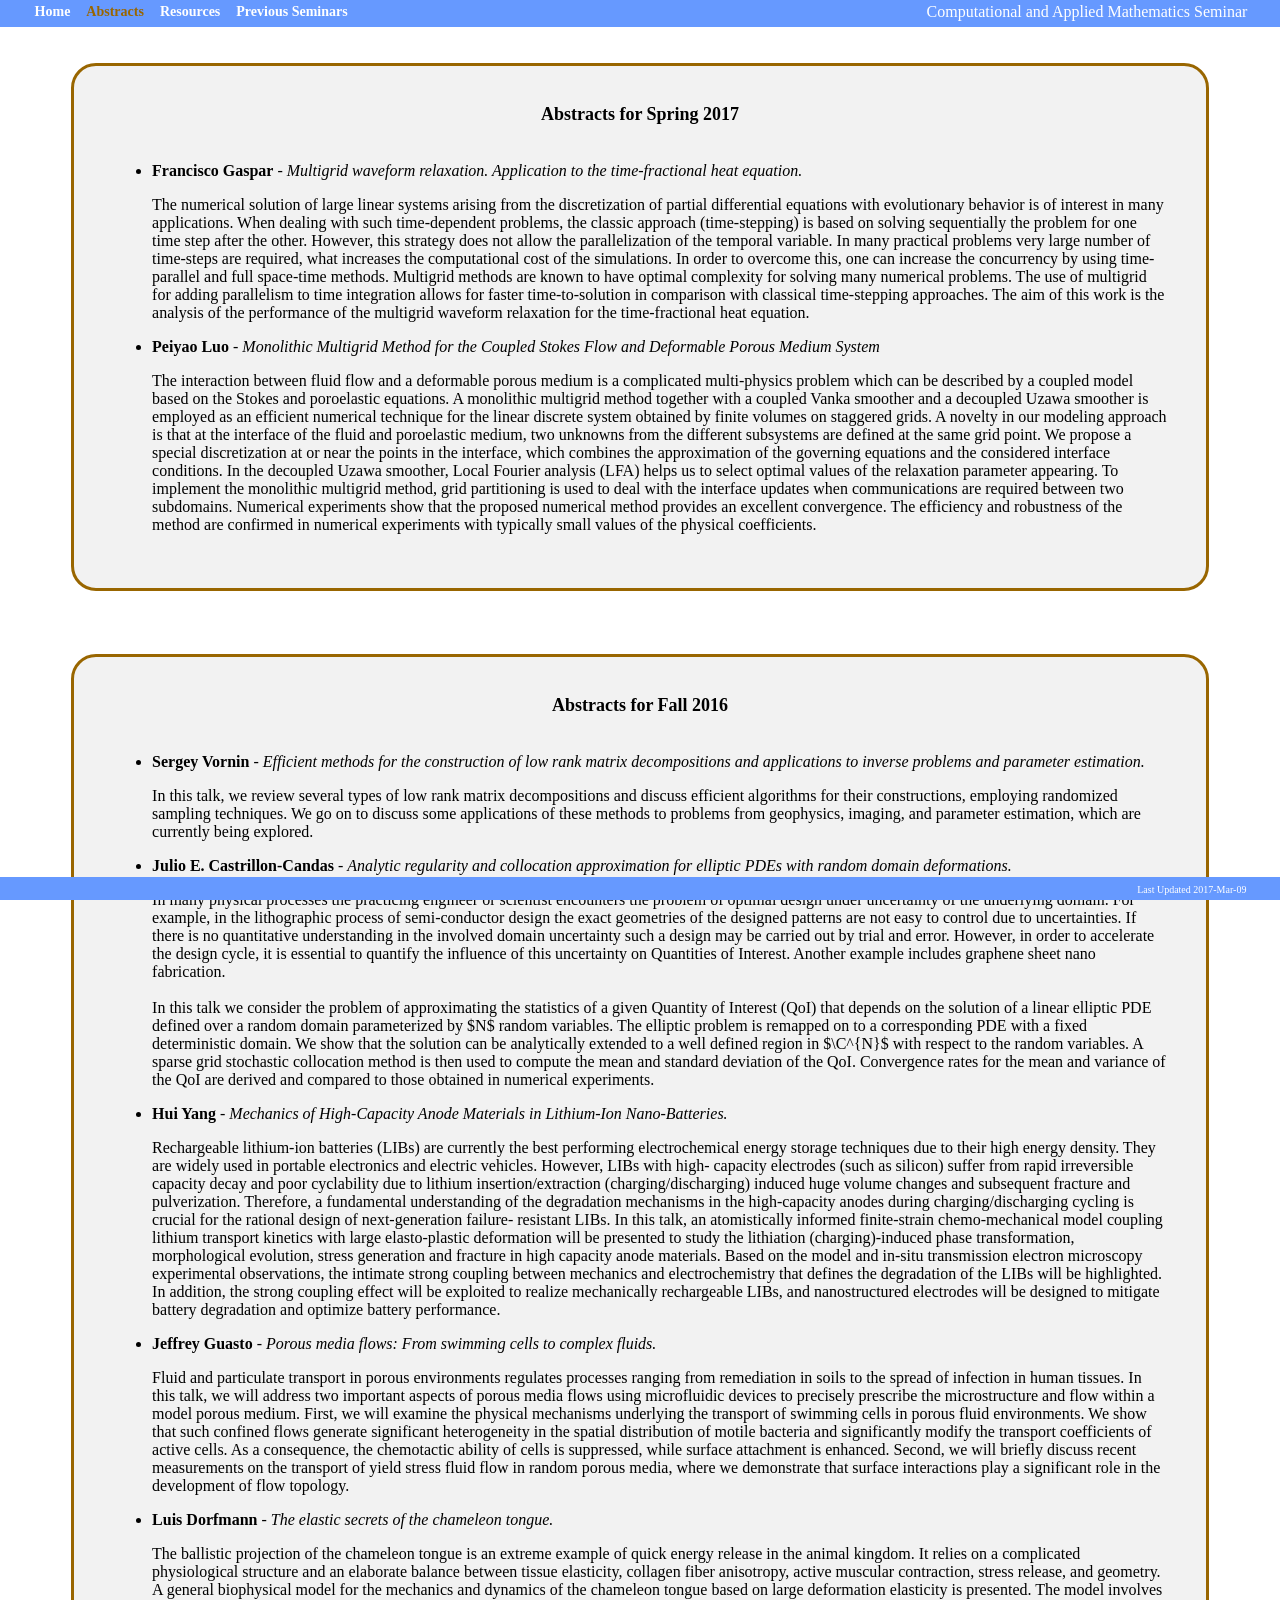
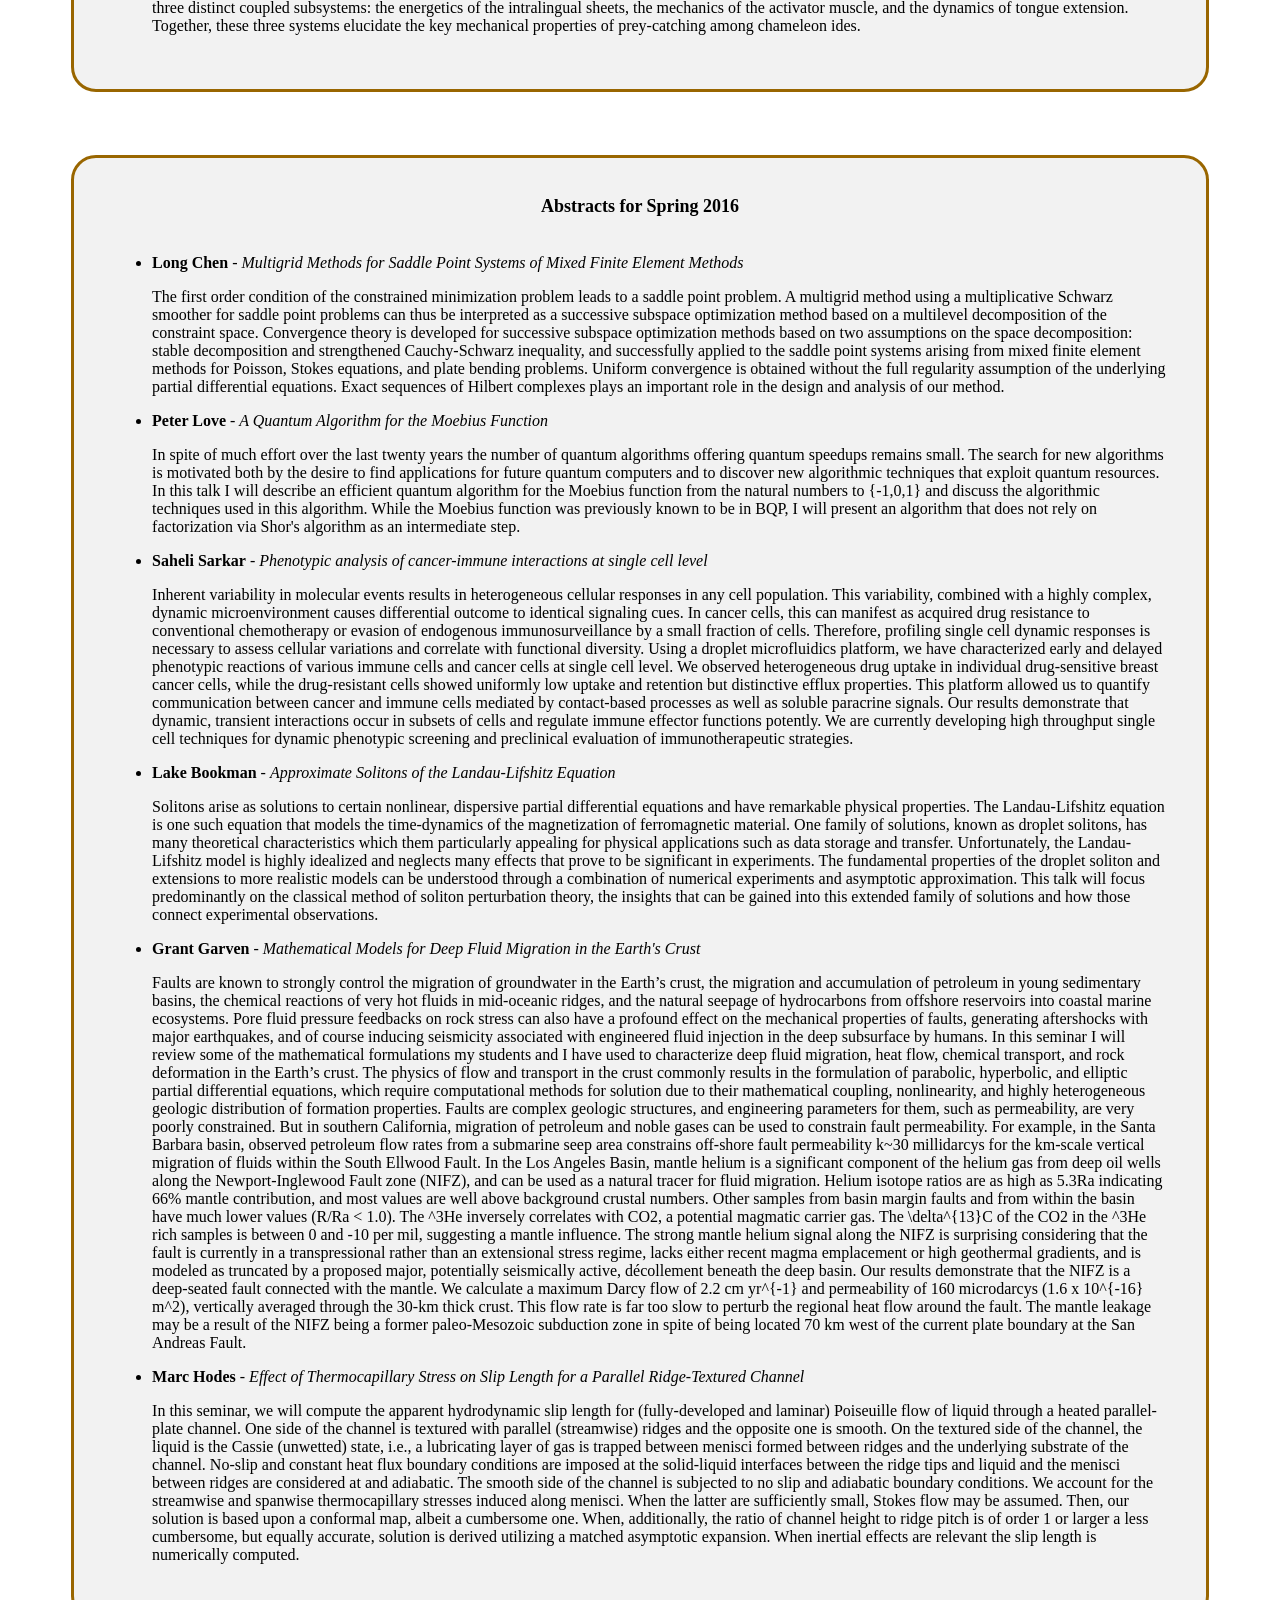
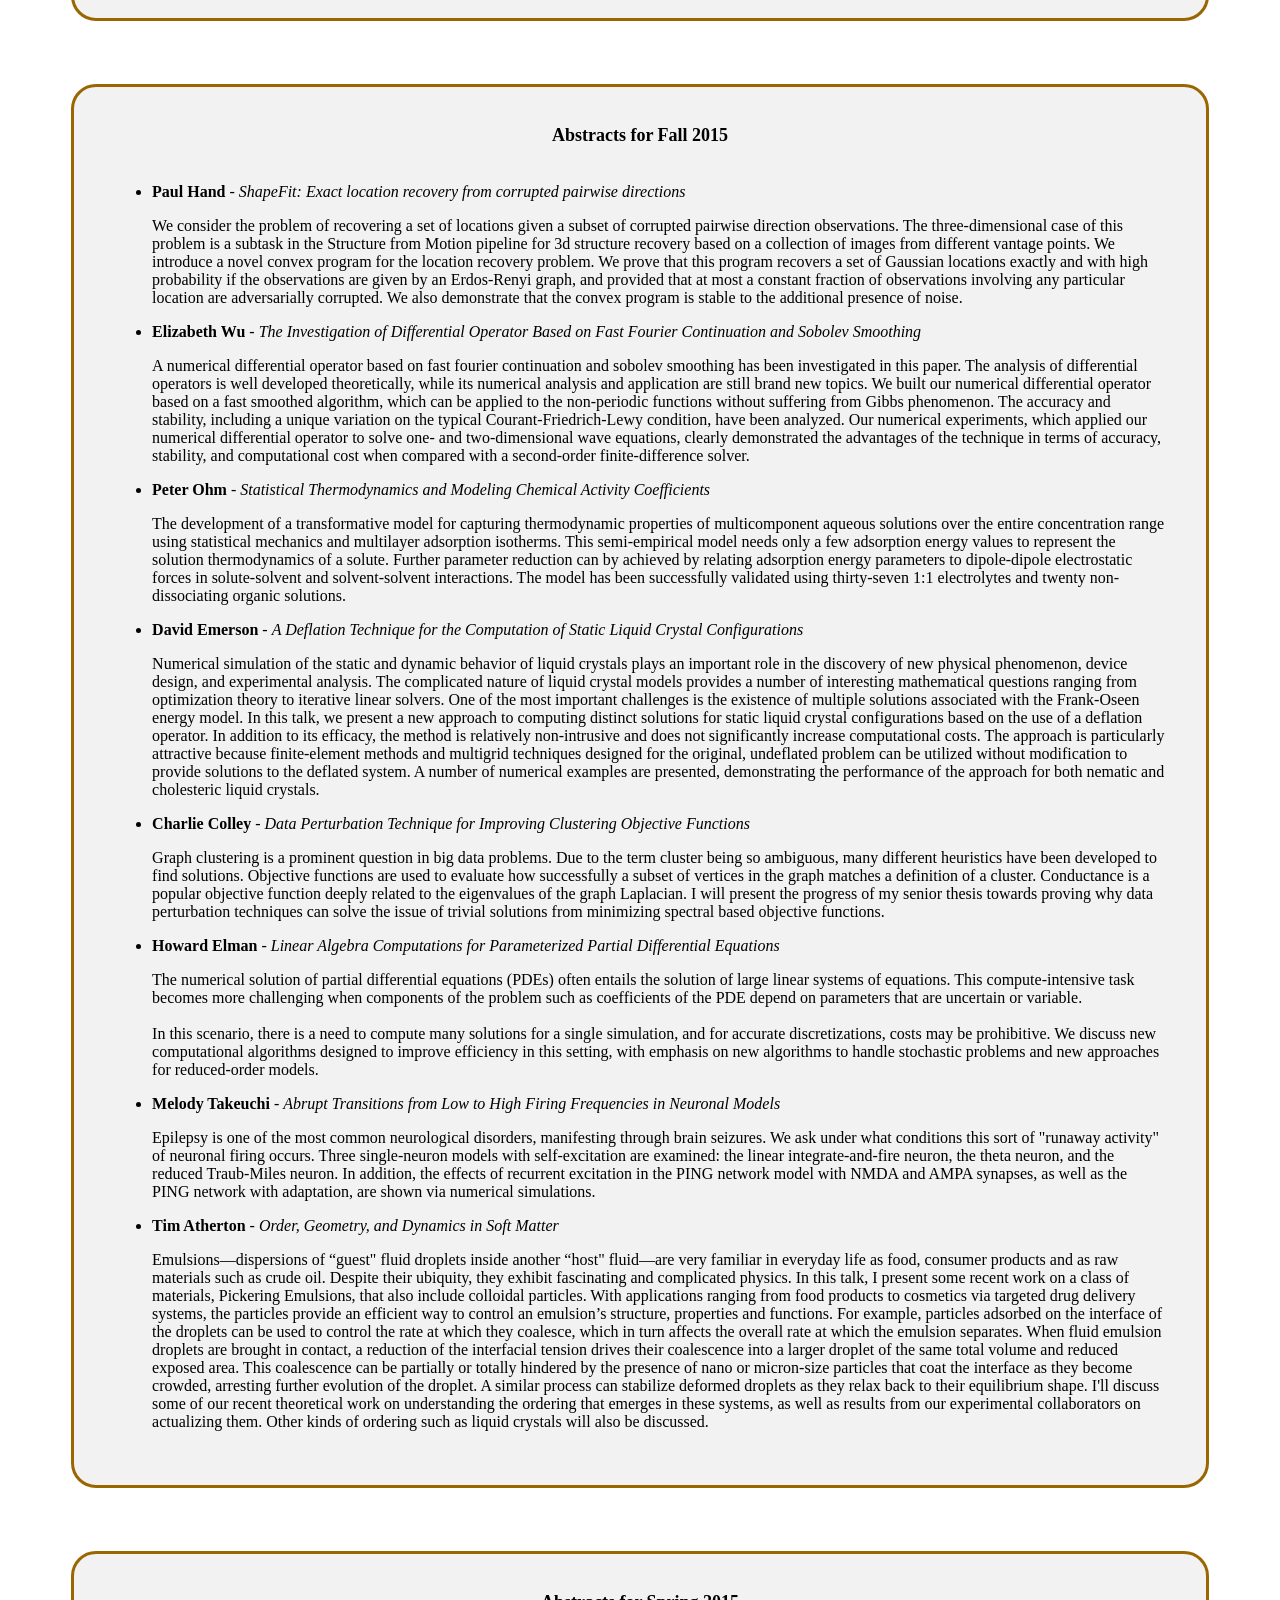
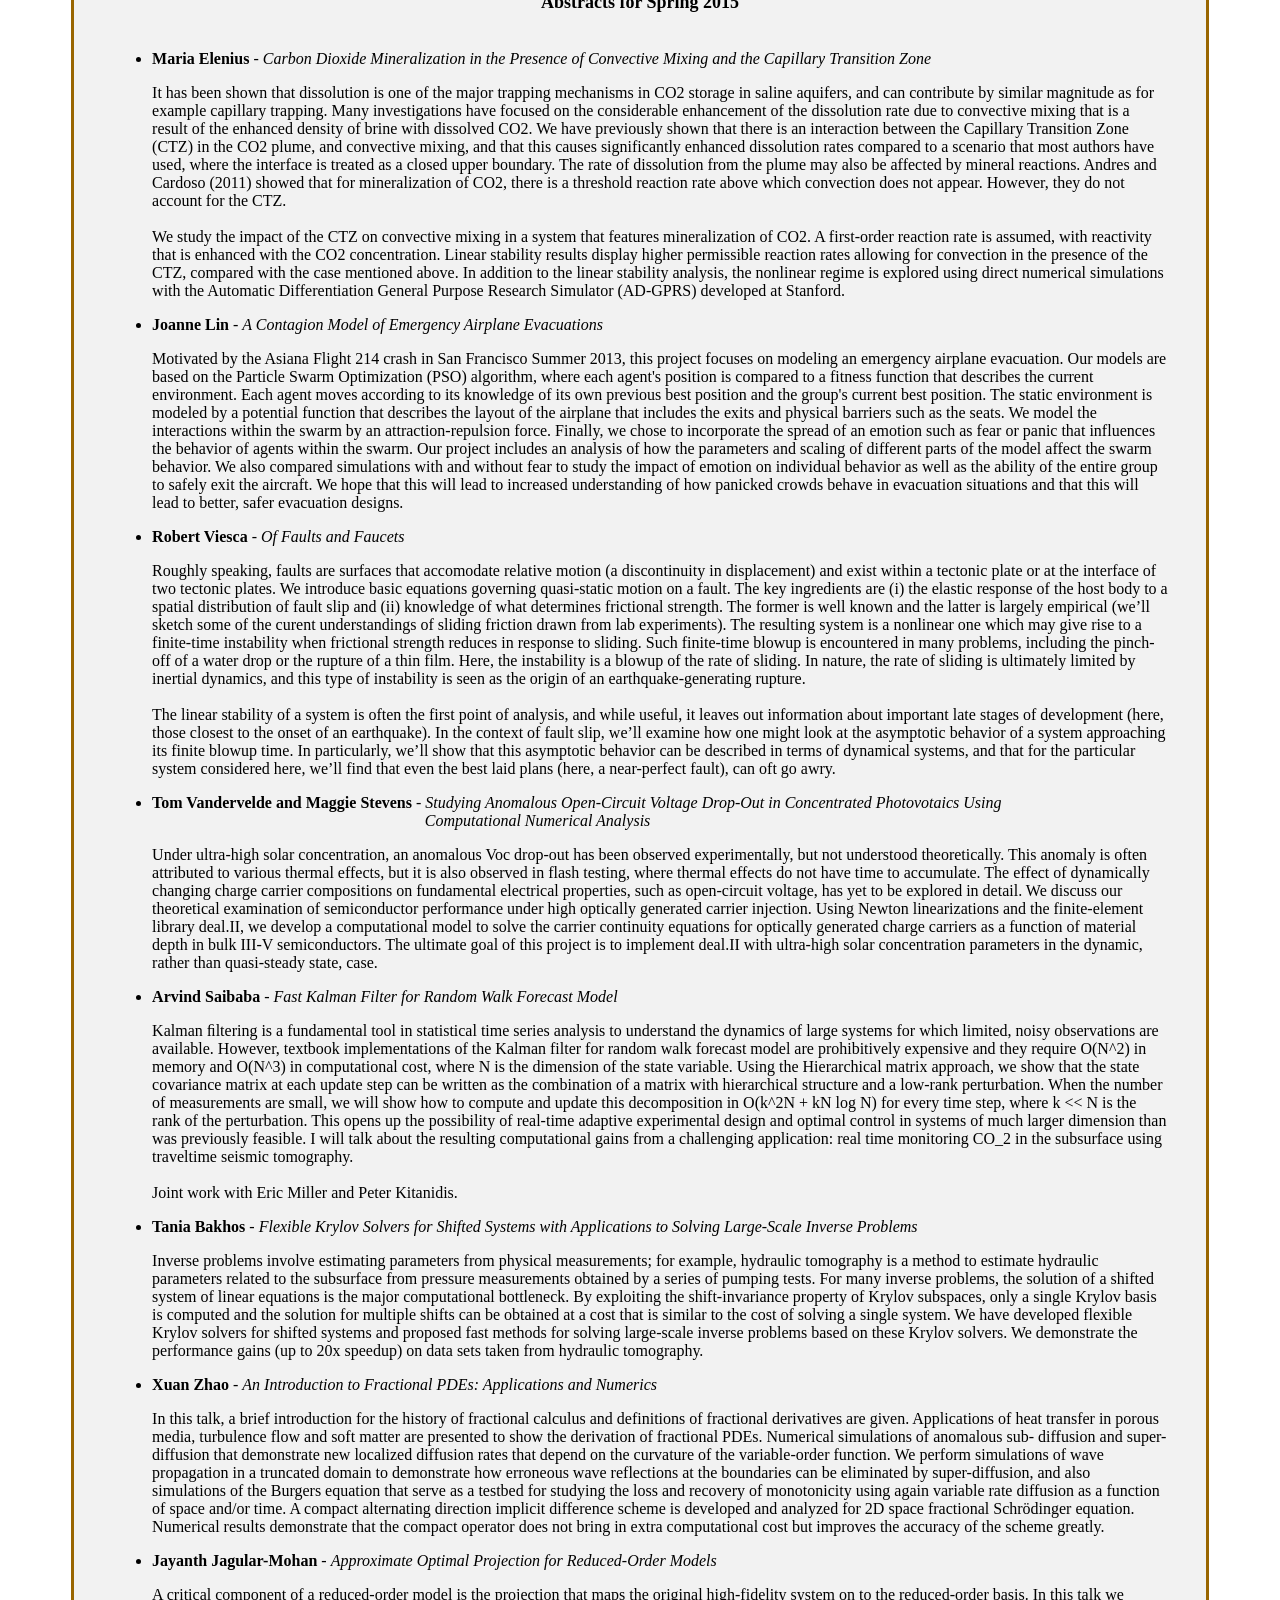
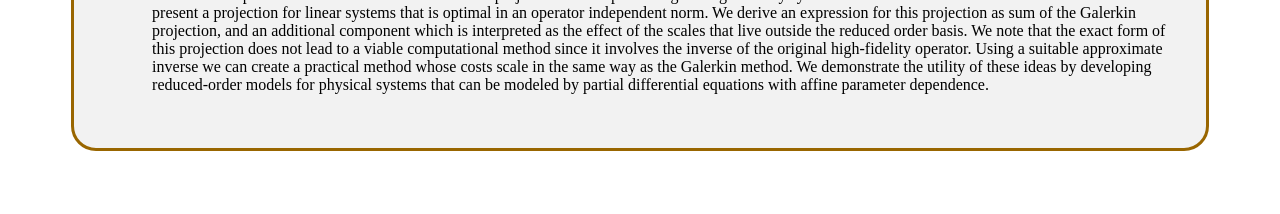
<file: research/seminar/abstracts.html>
<!DOCTYPE html>
<html lang="en">
  <head>

    <title>Computational and Applied Mathematics Seminar</title>
	
 <link rel="stylesheet" type="text/css" href="../../files/adler.css">
<link REL="SHORTCUT ICON" HREF="http://jadler.math.tufts.edu/files/favicon.ico">

  </head>
<div class="menubar-top">
<div class="menu">
<div class="menu-static">Computational and Applied Mathematics Seminar
</div>
<ul>
<li><a href="./" class="home">Home</a></li>
<li><a href="abstracts.html" class="abstract">Abstracts</a></li>
<li><a href="resources.html" class="extras">Resources</a></li>
<li><a href="pastsemesters.html" class="hw">Previous Seminars</a></li>
</ul>
</div>
</div>
 
  <body class="abstract">

<div class="maincontent">
<font size=+1><b><center>Abstracts for Spring 2017</center></b></font><br>
<ul>
<li><a name="gaspar" class="anchor"><b>Francisco Gaspar</b> - <i>Multigrid waveform relaxation. Application to the time-fractional heat equation.</i><br>
<p>The numerical solution of large linear systems arising from the discretization of partial differential equations with evolutionary behavior is of interest in many applications. When dealing with such time-dependent problems, the classic approach (time-stepping) is based on solving sequentially the problem for one time step after the other. However, this strategy does not allow the parallelization of the temporal variable. In many practical problems very large number of time-steps are required, what increases the computational cost of the simulations. In order to overcome this, one can increase the concurrency by using time-parallel and full space-time methods. Multigrid methods are known to have optimal complexity for solving many numerical problems. The use of multigrid for adding parallelism to time integration allows for faster time-to-solution in comparison with classical time-stepping approaches. The aim of this work is the analysis of the performance of the multigrid waveform relaxation for the time-fractional heat equation.</p>
</a></li>
<li><a name="peiyao" class="anchor"><b>Peiyao Luo</b> - <i>Monolithic Multigrid Method for the Coupled Stokes Flow and Deformable Porous Medium System</i><br>
<p>The interaction between fluid flow and a deformable porous medium is a complicated multi-physics problem which can be described by a coupled model based on the Stokes and poroelastic equations. A monolithic multigrid method together with a coupled Vanka smoother and a decoupled Uzawa smoother is employed as an efficient numerical technique for the linear discrete system obtained by finite volumes on staggered grids. A novelty in our modeling approach is that at the interface of the fluid and poroelastic medium, two unknowns from the different subsystems are defined at the same grid point. We propose a special discretization at or near the points in the interface, which combines the approximation of the governing equations and the considered interface conditions. In the decoupled Uzawa smoother, Local Fourier analysis (LFA) helps us to select optimal values of the relaxation parameter appearing. To implement the monolithic multigrid method, grid partitioning is used to deal with the interface updates when communications are required between two subdomains. Numerical experiments show that the proposed numerical method provides an excellent convergence. The efficiency and robustness of the method are confirmed in numerical experiments with typically small values of the physical coefficients.</p>
</a></li>
</ul>
</div>
<div class="maincontent">
<font size=+1><b><center>Abstracts for Fall 2016</center></b></font><br>
<ul>
<li><a name="vornin" class="anchor"><b>Sergey Vornin</b> - <i>Efficient methods for the construction of low rank matrix decompositions 
and applications to inverse problems and parameter estimation.</i><br>
<p>In this talk, we review several types of low rank matrix decompositions and discuss efficient
algorithms for their constructions, employing randomized sampling techniques.
We go on to discuss some applications of these methods to problems   
from geophysics, imaging, and parameter estimation, which are currently being explored.</p>
</a></li>
<li><a name="julio" class="anchor"><b>Julio E. Castrillon-Candas</b> - <i>Analytic regularity and collocation approximation for elliptic PDEs with random domain deformations. </i><br>
<p>In many physical processes the practicing engineer or scientist
encounters the problem of optimal design under uncertainty of the
underlying domain. For example, in the lithographic process of
semi-conductor design the exact geometries of the designed patterns
are not easy to control due to uncertainties.  If there is no
quantitative understanding in the involved domain uncertainty such a
design may be carried out by trial and error. However, in order to
accelerate the design cycle, it is essential to quantify the influence
of this uncertainty on Quantities of Interest. Another example includes 
graphene sheet nano fabrication.
<br><br>
In this talk we consider the problem of approximating the statistics
of a given Quantity of Interest (QoI) that depends on the solution of
a linear elliptic PDE defined over a random domain parameterized by
$N$ random variables. The elliptic problem is remapped on to a
corresponding PDE with a fixed deterministic domain. We show that the
solution can be analytically extended to a well defined region in
$\C^{N}$ with respect to the random variables. A sparse grid
stochastic collocation method is then used to compute the mean and
standard deviation of the QoI. Convergence rates for the mean and
variance of the QoI are derived and compared to those obtained in
numerical experiments.</p>
</a></li>
<li><a name="hui" class="anchor"><b>Hui Yang</b> - <i>Mechanics of High-Capacity Anode Materials in Lithium-Ion Nano-Batteries.</i><br>
<p>
Rechargeable lithium-ion batteries (LIBs) are currently the best performing

electrochemical energy storage techniques due to their high energy density. They are

widely used in portable electronics and electric vehicles. However, LIBs with high-

capacity electrodes (such as silicon) suffer from rapid irreversible capacity decay and

poor cyclability due to lithium insertion/extraction (charging/discharging) induced huge

volume changes and subsequent fracture and pulverization. Therefore, a fundamental

understanding of the degradation mechanisms in the high-capacity anodes during

charging/discharging cycling is crucial for the rational design of next-generation failure-

resistant LIBs.

In this talk, an atomistically informed finite-strain chemo-mechanical model

coupling lithium transport kinetics with large elasto-plastic deformation will be presented

to study the lithiation (charging)-induced phase transformation, morphological evolution,

stress generation and fracture in high capacity anode materials. Based on the model and

in-situ transmission electron microscopy experimental observations, the intimate strong

coupling between mechanics and electrochemistry that defines the degradation of the

LIBs will be highlighted. In addition, the strong coupling effect will be exploited to

realize mechanically rechargeable LIBs, and nanostructured electrodes will be designed

to mitigate battery degradation and optimize battery performance.</p>
</a></li>
<li><a name="guasto" class="anchor"><b>Jeffrey Guasto</b> - <i>Porous media flows: From swimming cells to complex fluids.</i><br>
<p>
Fluid and particulate transport in porous environments regulates processes ranging from

remediation in soils to the spread of infection in human tissues. In this talk, we will

address two important aspects of porous media flows using microfluidic devices to

precisely prescribe the microstructure and flow within a model porous medium. First, we

will examine the physical mechanisms underlying the transport of swimming cells in

porous fluid environments. We show that such confined flows generate significant

heterogeneity in the spatial distribution of motile bacteria and significantly modify the

transport coefficients of active cells. As a consequence, the chemotactic ability of cells is

suppressed, while surface attachment is enhanced. Second, we will briefly discuss recent

measurements on the transport of yield stress fluid flow in random porous media, where

we demonstrate that surface interactions play a significant role in the development of

flow topology.
</p></li>
<li><a name="luis" class="anchor"><b>Luis Dorfmann</b> - <i>The elastic secrets of the chameleon tongue.</i><br>
<p>
The ballistic projection of the chameleon tongue is an extreme example of quick energy release in the animal kingdom. It relies on a complicated physiological structure and an elaborate balance between tissue elasticity, collagen  fiber anisotropy, active muscular contraction, stress release, and geometry. A general biophysical model for the mechanics and dynamics of the chameleon tongue based on large deformation elasticity is presented. The model involves three distinct coupled subsystems: the energetics of the intralingual sheets, the mechanics of the activator muscle, and the dynamics of tongue extension. Together, these three systems elucidate the key mechanical properties of prey-catching among chameleon ides.</p>
</a></li>
</ul>
</div>
<div class="maincontent">
<font size=+1><b><center>Abstracts for Spring 2016</center></b></font><br>
<ul>
<li><a name="long" class="anchor"><b>Long Chen</b> - <i>Multigrid Methods for Saddle Point Systems of Mixed Finite Element Methods</i><br>
<p>The first order condition of the constrained minimization problem leads to a saddle point problem. A multigrid method using a multiplicative Schwarz smoother for saddle point problems can thus be interpreted as a successive subspace optimization method based on a multilevel decomposition of the constraint space. Convergence theory is developed for successive subspace optimization methods based on two assumptions on the space decomposition: stable decomposition and strengthened Cauchy-Schwarz inequality, and successfully applied to the saddle point systems arising from mixed finite element methods for Poisson, Stokes equations, and plate bending problems. Uniform convergence is obtained without the full regularity assumption of the underlying partial differential equations. Exact sequences of Hilbert complexes plays an important role in the design and analysis of our method.</p>
</a></li>
<li><a name="love" class="anchor"><b>Peter Love</b> - <i>A Quantum Algorithm for the Moebius Function</i><br>
<p>In spite of much effort over the last twenty years the number of quantum algorithms offering quantum speedups remains small. The search for new algorithms is motivated both by the desire to find applications for future quantum computers and to discover new algorithmic techniques that exploit quantum resources. In this talk I will describe an efficient quantum algorithm for the Moebius function from the natural numbers to {-1,0,1} and discuss the algorithmic techniques used in this algorithm. While the Moebius function was previously known to be in BQP, I will present an algorithm that does not rely on factorization via Shor's algorithm as an intermediate step.</p>
</a></li>
<li><a name="sarkar" class="anchor"><b>Saheli Sarkar</b> - <i>Phenotypic analysis of cancer-immune interactions at single cell level</i><br>
<p>Inherent variability in molecular events results in heterogeneous cellular responses in any cell

population. This variability, combined with a highly complex, dynamic microenvironment 

causes differential outcome to identical signaling cues. In cancer cells, this can manifest as 

acquired drug resistance to conventional chemotherapy or evasion of endogenous 

immunosurveillance by a small fraction of cells. Therefore, profiling single cell dynamic 

responses is necessary to assess cellular variations and correlate with functional diversity. Using 

a droplet microfluidics platform, we have characterized early and delayed phenotypic reactions 

of various immune cells and cancer cells at single cell level. We observed heterogeneous drug 

uptake in individual drug-sensitive breast cancer cells, while the drug-resistant cells showed 

uniformly low uptake and retention but distinctive efflux properties. This platform allowed us to 

quantify communication between cancer and immune cells mediated by contact-based processes 

as well as soluble paracrine signals. Our results demonstrate that dynamic, transient interactions 

occur in subsets of cells and regulate immune effector functions potently. We are currently 

developing high throughput single cell techniques for dynamic phenotypic screening and 

preclinical evaluation of immunotherapeutic strategies.</p>
</a></li>
<li><a name="bookman" class="anchor"><b>Lake Bookman</b> - <i>Approximate Solitons of the Landau-Lifshitz Equation</i><br>
<p>Solitons arise as solutions to certain nonlinear, dispersive partial differential equations and have remarkable physical properties. The Landau-Lifshitz equation is one such equation that models the time-dynamics of the magnetization of ferromagnetic material. One family of solutions, known as droplet solitons, has many theoretical characteristics which them particularly appealing for physical applications such as data storage and transfer. Unfortunately, the Landau-Lifshitz model is highly idealized and neglects many effects that prove to be significant in experiments. The fundamental properties of the droplet soliton and extensions to more realistic models can be understood through a combination of numerical experiments and asymptotic approximation. This talk will focus predominantly on the classical method of soliton perturbation theory, the insights that can be gained into this extended family of solutions and how those connect experimental observations.</p>
</a></li>
<li><a name="garven" class="anchor"><b>Grant Garven</b> - <i>Mathematical Models for Deep Fluid Migration in the Earth's Crust</i><br>
<p>Faults are known to strongly control the migration of groundwater in the Earth’s crust, the migration and accumulation of petroleum in young sedimentary basins, the chemical reactions of very hot fluids in mid-oceanic ridges, and the natural seepage of hydrocarbons from offshore reservoirs into coastal marine ecosystems. Pore fluid pressure feedbacks on rock stress can also have a profound effect on the mechanical properties of faults, generating aftershocks with major earthquakes, and of course inducing seismicity associated with engineered fluid injection in the deep 
subsurface by humans.  In this seminar I will review some of the mathematical formulations my students and I have used to characterize deep fluid migration, heat flow, chemical transport, and rock deformation in the Earth’s crust.  The physics of flow and transport in the crust commonly results in the formulation of parabolic, hyperbolic, and elliptic partial differential equations, which require computational methods for solution due to their mathematical coupling, nonlinearity, and highly heterogeneous geologic distribution of formation properties. Faults are complex geologic structures, and engineering parameters for them, such as permeability, are very poorly constrained. But in southern California, migration of petroleum and noble gases can be used to constrain fault permeability. For example, in the Santa Barbara basin, observed petroleum flow rates from a submarine seep area constrains off-shore fault permeability k~30 millidarcys for the km-scale vertical migration of fluids within the South Ellwood Fault.  In the Los Angeles Basin, mantle helium is a significant component of the helium gas from deep oil wells along the Newport-Inglewood Fault zone (NIFZ), and can be used as a natural tracer for fluid migration. Helium isotope ratios are as high as 5.3Ra indicating 66% mantle contribution, and most values are well above background crustal numbers.  Other samples from basin margin faults and from within the basin have much lower values (R/Ra < 1.0).  The ^3He inversely correlates with CO2, a potential magmatic carrier gas.  The \delta^{13}C of the CO2 in the ^3He rich samples is between 0 and -10 per mil, suggesting a mantle influence. The strong mantle helium signal along the NIFZ is surprising considering that the fault is currently in a transpressional rather than an extensional stress regime, lacks either recent magma emplacement or high geothermal gradients, and is modeled as truncated by a proposed major, potentially seismically active, décollement beneath the deep basin.  Our results demonstrate that the NIFZ is a deep-seated fault connected with the mantle.  We calculate a maximum Darcy flow of 2.2 cm yr^{-1} and permeability of 160 microdarcys (1.6 x 10^{-16} m^2), vertically averaged through the 30-km thick crust. This flow rate is far too slow to perturb the regional heat flow around the fault. The mantle leakage may be a result of the NIFZ being a former paleo-Mesozoic subduction zone in spite of being located 70 km west of the current plate boundary at the San Andreas Fault.</p>
</a></li>
<li><a name="hodes" class="anchor"><b>Marc Hodes</b> - <i>Effect of Thermocapillary Stress on Slip Length for a Parallel Ridge-Textured Channel</i><br>
<p>In this seminar, we will compute the apparent hydrodynamic slip length for (fully-developed and laminar) Poiseuille flow of liquid through a heated parallel-plate channel. One side of the channel
is textured with parallel (streamwise) ridges and the opposite one is smooth. On the
textured side of the channel, the liquid is the Cassie (unwetted) state, i.e., a lubricating layer of gas is trapped between menisci formed between ridges and the underlying substrate of the channel. No-slip and constant heat flux boundary conditions are imposed at the solid-liquid interfaces between the ridge tips and liquid and the menisci between ridges are considered at and adiabatic. The smooth side of the channel is subjected to no slip and adiabatic boundary conditions. We account
for the streamwise and spanwise thermocapillary stresses induced along menisci. When
the latter are sufficiently small, Stokes flow may be assumed. Then, our solution is based
upon a conformal map, albeit a cumbersome one. When, additionally, the ratio of channel height to ridge pitch is of order 1 or larger a less cumbersome, but equally accurate, solution is derived utilizing a matched asymptotic expansion. When inertial effects are relevant the slip length is numerically computed.</p>
</a></li>
</ul>
</div>
<div class="maincontent">
<font size=+1><b><center>Abstracts for Fall 2015</center></b></font><br>
<ul>
<li><a name="hand" class="anchor"><b>Paul Hand</b> - <i>ShapeFit: Exact location recovery from corrupted pairwise directions</i><br>
<p>We consider the problem of recovering a set of locations given a subset of corrupted pairwise direction observations. The three-dimensional case of this problem is a subtask in the Structure from Motion pipeline for 3d structure recovery based on a collection of images from different vantage points. We introduce a novel convex program for the location recovery problem. We prove that this program recovers a set of Gaussian locations exactly and with high probability if the observations are given by an Erdos-Renyi graph, and provided that at most a constant fraction of observations involving any particular location are adversarially corrupted. We also demonstrate that the convex program is stable to the additional presence of noise.</p>
</a></li>
<li><a name="wu" class="anchor"><b>Elizabeth Wu</b> - <i>The Investigation of Differential Operator Based on Fast Fourier Continuation and Sobolev Smoothing</i><br>
<p>A numerical differential operator based on fast fourier continuation and sobolev smoothing has been investigated in this paper. The analysis of differential operators is well developed theoretically, while its numerical analysis and application are still brand new topics. We built our numerical differential operator based on a fast smoothed algorithm, which can be applied to the non-periodic functions without suffering from Gibbs phenomenon. The accuracy and stability, including a unique variation on the typical Courant-Friedrich-Lewy condition, have been analyzed. Our numerical experiments, which applied our numerical differential operator to solve one- and two-dimensional wave equations, clearly demonstrated the advantages of the technique in terms of accuracy, stability, and computational cost when compared with a second-order finite-difference solver.</p>
</a></li>
<li><a name="ohm" class="anchor"><b>Peter Ohm</b> - <i>Statistical Thermodynamics and Modeling Chemical Activity Coefficients</i><br>
<p>The development of a transformative model for capturing thermodynamic properties of multicomponent aqueous solutions over the entire concentration range using statistical mechanics and multilayer adsorption isotherms. This semi-empirical model needs only a few adsorption energy values to represent the solution thermodynamics of a solute. Further parameter reduction can by achieved by relating adsorption energy parameters to dipole-dipole electrostatic forces in solute-solvent and solvent-solvent interactions. The model has been successfully validated using thirty-seven 1:1 electrolytes and twenty non-dissociating organic solutions.</p>
</a></li>
<li><a name="emerson" class="anchor"><b>David Emerson</b> - <i>A Deflation Technique for the Computation of Static Liquid Crystal Configurations</i><br>
<p>Numerical simulation of the static and dynamic behavior of liquid crystals plays an important role in the discovery of new physical phenomenon, device design, and experimental analysis. The complicated nature of liquid crystal models provides a number of interesting mathematical questions ranging from optimization theory to iterative linear solvers. One of the most important challenges is the existence of multiple solutions associated with the Frank-Oseen energy model. In this talk, we present a new approach to computing distinct solutions for static liquid crystal configurations based on the use of a deflation operator. In addition to its efficacy, the method is relatively non-intrusive and does not significantly increase computational costs. The approach is particularly attractive because finite-element methods and multigrid techniques designed for the original, undeflated problem can be utilized without modification to provide solutions to the deflated system.  A number of numerical examples are presented, demonstrating the performance of the approach for both nematic and cholesteric liquid crystals.</p>
</a></li>
<li><a name="colley" class="anchor"><b>Charlie Colley</b> - <i>Data Perturbation Technique for Improving Clustering Objective Functions</i><br>
<p>Graph clustering is a prominent question in big data problems. Due to the term cluster being so ambiguous, many different heuristics have been developed to find solutions.  Objective functions are used to evaluate how successfully a subset of vertices in the graph matches a definition of a cluster.  Conductance is a popular objective function deeply related to the eigenvalues of the graph Laplacian. I will present the progress of my senior thesis towards proving why data perturbation techniques can solve the issue of trivial solutions from minimizing spectral based objective functions.</p>
</a></li>
<li><a name="elman" class="anchor"><b>Howard Elman</b> - <i>Linear Algebra Computations for Parameterized Partial Differential Equations</i><br>
<p>The numerical solution of partial differential equations (PDEs) often entails the solution of large linear systems of equations.  This compute-intensive task becomes more challenging when components of the problem such as coefficients of the PDE depend on parameters that are uncertain or variable.<br><br>
In this scenario, there is a need to compute many solutions for a single simulation, and for accurate discretizations, costs may be prohibitive.  We discuss new computational algorithms designed to improve efficiency in this setting, with emphasis on new algorithms to handle stochastic problems and new approaches for reduced-order models.</p>
</a></li> 
<li><a name="melody" class="anchor"><b>Melody Takeuchi</b> - <i>Abrupt Transitions from Low to High Firing Frequencies in Neuronal Models</i><br>
<p>Epilepsy is one of the most common neurological disorders, manifesting through brain seizures. We ask under what conditions this sort of "runaway activity" of neuronal firing occurs. Three single-neuron models with self-excitation are examined: the linear integrate-and-fire neuron, the theta neuron, and the reduced Traub-Miles neuron. In addition, the effects of recurrent excitation in the PING network model with NMDA and AMPA synapses, as well as the PING network with adaptation, are shown via numerical simulations.</p>
</a></li>
<li><a name="tim" class="anchor"><b>Tim Atherton</b> - <i>Order, Geometry, and Dynamics in Soft Matter</i><br>
<p>Emulsions—dispersions of “guest" fluid droplets inside another “host" fluid—are very familiar in everyday life as food, consumer products and as raw materials such as crude oil. Despite their ubiquity, they exhibit fascinating and complicated physics. In this talk, I present some recent work on a class of materials, Pickering Emulsions, that also include colloidal particles. With applications ranging from food products to cosmetics via targeted drug delivery systems, the particles provide an efficient way to control an emulsion’s structure, properties and functions. For example, particles adsorbed on the interface of the droplets can be used to control the rate at which they coalesce, which in turn affects the overall rate at which the emulsion separates. When fluid emulsion droplets are brought in contact, a reduction of the interfacial tension drives their coalescence into a larger droplet of the same total volume and reduced exposed area. This coalescence can be partially or totally hindered by the presence of nano or micron-size particles that coat the interface as they become crowded, arresting further evolution of the droplet. A similar process can stabilize deformed droplets as they relax back to their equilibrium shape. I'll discuss some of our recent theoretical work on understanding the ordering that emerges in these systems, as well as results from our experimental collaborators on actualizing them. Other kinds of ordering such as liquid crystals will also be discussed.</p>
</a></li>
</ul>
</div>
<div class="maincontent">
<font size=+1><b><center>Abstracts for Spring 2015</center></b></font><br>
<ul>
<li><a name="maria" class="anchor"><b>Maria Elenius</b> - <i>Carbon Dioxide Mineralization in the Presence of Convective Mixing and the Capillary Transition Zone</i><br>
<p>It has been shown that dissolution is one of the major trapping mechanisms in CO2 storage in saline aquifers, and can contribute by similar 
magnitude as for example capillary trapping. Many investigations have focused on the considerable enhancement of the dissolution rate due 
to convective mixing that is a result of the enhanced density of brine with dissolved CO2. We have previously shown that there is an interaction 
between the Capillary Transition Zone (CTZ) in the CO2 plume, and convective mixing, and that this causes significantly enhanced dissolution 
rates compared to a scenario that most authors have used, where the interface is treated as a closed upper boundary. The rate of dissolution 
from the plume may also be affected by mineral reactions. Andres and Cardoso (2011) showed that for mineralization of CO2, there is a threshold 
reaction rate above which convection does not appear. However, they do not account for the CTZ.
<br><br>

We study the impact of the CTZ on convective mixing in a system that features mineralization of CO2. A first-order reaction rate is assumed, with 
reactivity that is enhanced with the CO2 concentration. Linear stability results display higher permissible reaction rates allowing for convection in 
the presence of the CTZ, compared with the case mentioned above. In addition to the linear stability analysis, the nonlinear regime is explored 
using direct numerical simulations with the Automatic Differentiation General Purpose Research Simulator (AD-GPRS) developed at Stanford.</p>
</a></li>
<li><a name="joanne" class="anchor"><b>Joanne Lin</b> - <i>A Contagion Model of Emergency Airplane Evacuations</i><br>
<p>Motivated by the Asiana Flight 214 crash in San Francisco Summer 2013, this project focuses on modeling an emergency
airplane evacuation.
Our models are based on the Particle Swarm Optimization (PSO) algorithm, where each agent's
position is compared to a fitness function that 
describes the current environment. Each agent moves according to its
knowledge of its own previous best position and the group's current best 
position. The static environment is modeled
by a potential function that describes the layout of the airplane that includes the exits and physical 
barriers such as the
seats. We model the interactions within the swarm by an attraction-repulsion force. Finally, we chose to incorporate
the spread 
of an emotion such as fear or panic that influences the behavior of agents within the swarm. Our project
includes an analysis of how the parameters 
and scaling of different parts of the model affect the swarm behavior.
We also compared simulations with and without fear to study the impact of 
emotion on individual behavior as well
as the ability of the entire group to safely exit the aircraft. We hope that this will lead to increased understanding
of
how panicked crowds behave in evacuation situations and that this will lead to better, safer evacuation designs.</p>
</a></li>
<li><a name="viesca" class="anchor"><b>Robert Viesca</b> - <i>Of Faults and Faucets</i><br>
<p>Roughly speaking, faults are surfaces that accomodate relative motion (a discontinuity in displacement) and exist within a tectonic plate or at the 
interface of two tectonic plates.  We introduce basic equations governing quasi-static motion on a fault. The key ingredients are (i) the elastic response 
of the host body to a spatial distribution of fault slip and (ii) knowledge of what determines frictional strength. The former is well known and the latter is 
largely empirical (we’ll sketch some of the curent understandings of sliding friction drawn from lab experiments). The resulting system is a nonlinear one 
which may give rise to a finite-time instability when frictional strength reduces in response to sliding. Such finite-time blowup is encountered in many 
problems, including the pinch-off of a water drop or the rupture of a thin film. Here, the instability is a blowup of the rate of 
sliding. In nature, the rate of 
sliding is ultimately
limited by inertial dynamics, and this type of instability is seen as the origin of an earthquake-generating rupture.
<br><br>
The linear stability of a system is often the first point of analysis, and while useful, it leaves out information about important late stages of development 
(here, those closest to the onset of an earthquake). In the context of fault slip, we’ll examine how one might look at the asymptotic behavior of a system 
approaching its finite blowup time. In particularly, we’ll show that this asymptotic behavior can be described in terms of dynamical systems, and that for 
the particular system considered here, we’ll find that even the best laid plans (here, a near-perfect fault), can oft go awry.</p>
</a></li>
<li><a name="stevens" class="anchor"><b>Tom Vandervelde and Maggie Stevens</b> - <i>Studying Anomalous Open-Circuit Voltage Drop-Out in Concentrated Photovotaics Using<br>
<font style="visibility:hidden;"><b>Tom Vandervelde and Maggie Stevens</b> -   -  </font>Computational Numerical Analysis</i><br>
<p>
Under ultra-high solar concentration, an anomalous Voc drop-out has been observed experimentally, but not understood theoretically. This anomaly is 
often attributed to various thermal effects, but it is also observed in flash testing, where thermal effects do not have time to accumulate. The effect of 
dynamically changing charge carrier compositions on fundamental electrical properties, such as open-circuit voltage, has yet to be explored in detail. 
We discuss our theoretical examination of semiconductor performance under high optically generated carrier injection. Using Newton linearizations and 
the finite-element library deal.II, we develop a computational model to solve the carrier continuity equations for optically generated charge carriers as a 
function of material depth in bulk III-V semiconductors. The ultimate goal of this project is to implement deal.II with ultra-high solar concentration parameters 
in the dynamic, rather than quasi-steady state, case. 
</p>
</a></li>
<li><a name="saibaba" class="anchor"><b>Arvind Saibaba</b> - <i>Fast Kalman Filter for Random Walk Forecast Model</i><br>
<p>
Kalman ﬁltering is a fundamental tool in statistical time series analysis to understand the dynamics of large systems for which limited, noisy observations 
are available. However, textbook implementations of the Kalman filter for random walk forecast model are prohibitively expensive and they require O(N^2) 
in memory and O(N^3) in computational cost, where N is the dimension of the state variable. Using the Hierarchical matrix approach, we show that the state covariance matrix at each update step can be written as the combination of a matrix with hierarchical structure and a low-rank perturbation. When the number 
of measurements are small, we will show how to compute and update this decomposition in O(k^2N + kN log N) for every time step, where k << N is the rank 
of the perturbation. This opens up the possibility of real-time adaptive experimental design and optimal control in systems of much larger dimension than was previously feasible. I will talk about the resulting computational gains from a challenging application: real time monitoring CO_2 in the subsurface using 
traveltime seismic tomography.
<br><br>
Joint work with Eric Miller and Peter Kitanidis.
</p>
</a></li>
<li><a name="bakhos" class="anchor"><b>Tania Bakhos</b> - <i>Flexible Krylov Solvers for Shifted Systems with Applications to Solving Large-Scale Inverse Problems</i><br>
<p>
Inverse problems involve estimating parameters from physical measurements; for example, hydraulic tomography is a method to estimate hydraulic 
parameters related to the subsurface from pressure measurements obtained by a series of pumping tests. For many inverse problems, the solution of 
a shifted system of linear equations is the major computational bottleneck. By exploiting the shift-invariance property of Krylov subspaces, only a single 
Krylov basis is computed and the solution for multiple shifts can be obtained at a cost that is similar to the cost of solving a single system. We have 
developed flexible Krylov solvers for shifted systems and proposed fast methods for solving large-scale inverse problems based on these Krylov solvers. 
We demonstrate the performance gains (up to 20x speedup) on data sets taken from hydraulic tomography.
</p>
</a></li>
<li><a name="zhao" class="anchor"><b>Xuan Zhao</b> - <i>An Introduction to Fractional PDEs: Applications and Numerics</i><br>
<p>
In this talk, a brief introduction for the history of fractional calculus and definitions of fractional derivatives are given.  Applications of heat transfer in porous 
media, turbulence flow and soft matter are presented to show the derivation of fractional PDEs. Numerical simulations of anomalous sub- diffusion and 
super-diffusion that demonstrate new localized diffusion rates that depend on the curvature of the variable-order function. We perform simulations of wave 
propagation in a truncated domain to demonstrate how erroneous wave reflections at the boundaries can be eliminated by super-diffusion, and also simulations 
of the Burgers equation that serve as a testbed for studying the loss and recovery of monotonicity using again variable rate diffusion as a function of space 
and/or time.  A compact alternating direction implicit difference scheme is developed and analyzed for 2D space fractional Schrödinger equation.  Numerical 
results demonstrate that the compact operator does not bring in extra computational cost but improves the accuracy of the scheme greatly. </p>
</a></li>
<li><a name="jayanth" class="anchor"><b>Jayanth Jagular-Mohan</b> - <i>Approximate Optimal Projection for Reduced-Order Models</i><br>
<p>
A critical component of a reduced-order model is the projection that maps the original high-fidelity system on to the reduced-order basis. In this talk we 
present a projection for linear systems that is optimal in an operator independent norm. We derive an expression for this projection as sum of the Galerkin 
projection, and an additional component which is interpreted as the effect of the scales that live outside the reduced order basis. We note that the exact form 
of this projection does not lead to a viable computational method since it involves the inverse of the original high-fidelity operator. Using a suitable approximate 
inverse we can create a practical method whose costs scale in the same way as the Galerkin method. We demonstrate the utility of these ideas by developing reduced-order models for physical systems that can be modeled by partial differential equations with affine parameter dependence.</p>
</a></li>
</ul>
</div>
</body>

<div class="menubar-bot">
<div class="menu">
<div class="menu-static">
<font size=-2>Last Updated 2017-Mar-09</font>
</div>
</div>
</div>

</html>
</file>
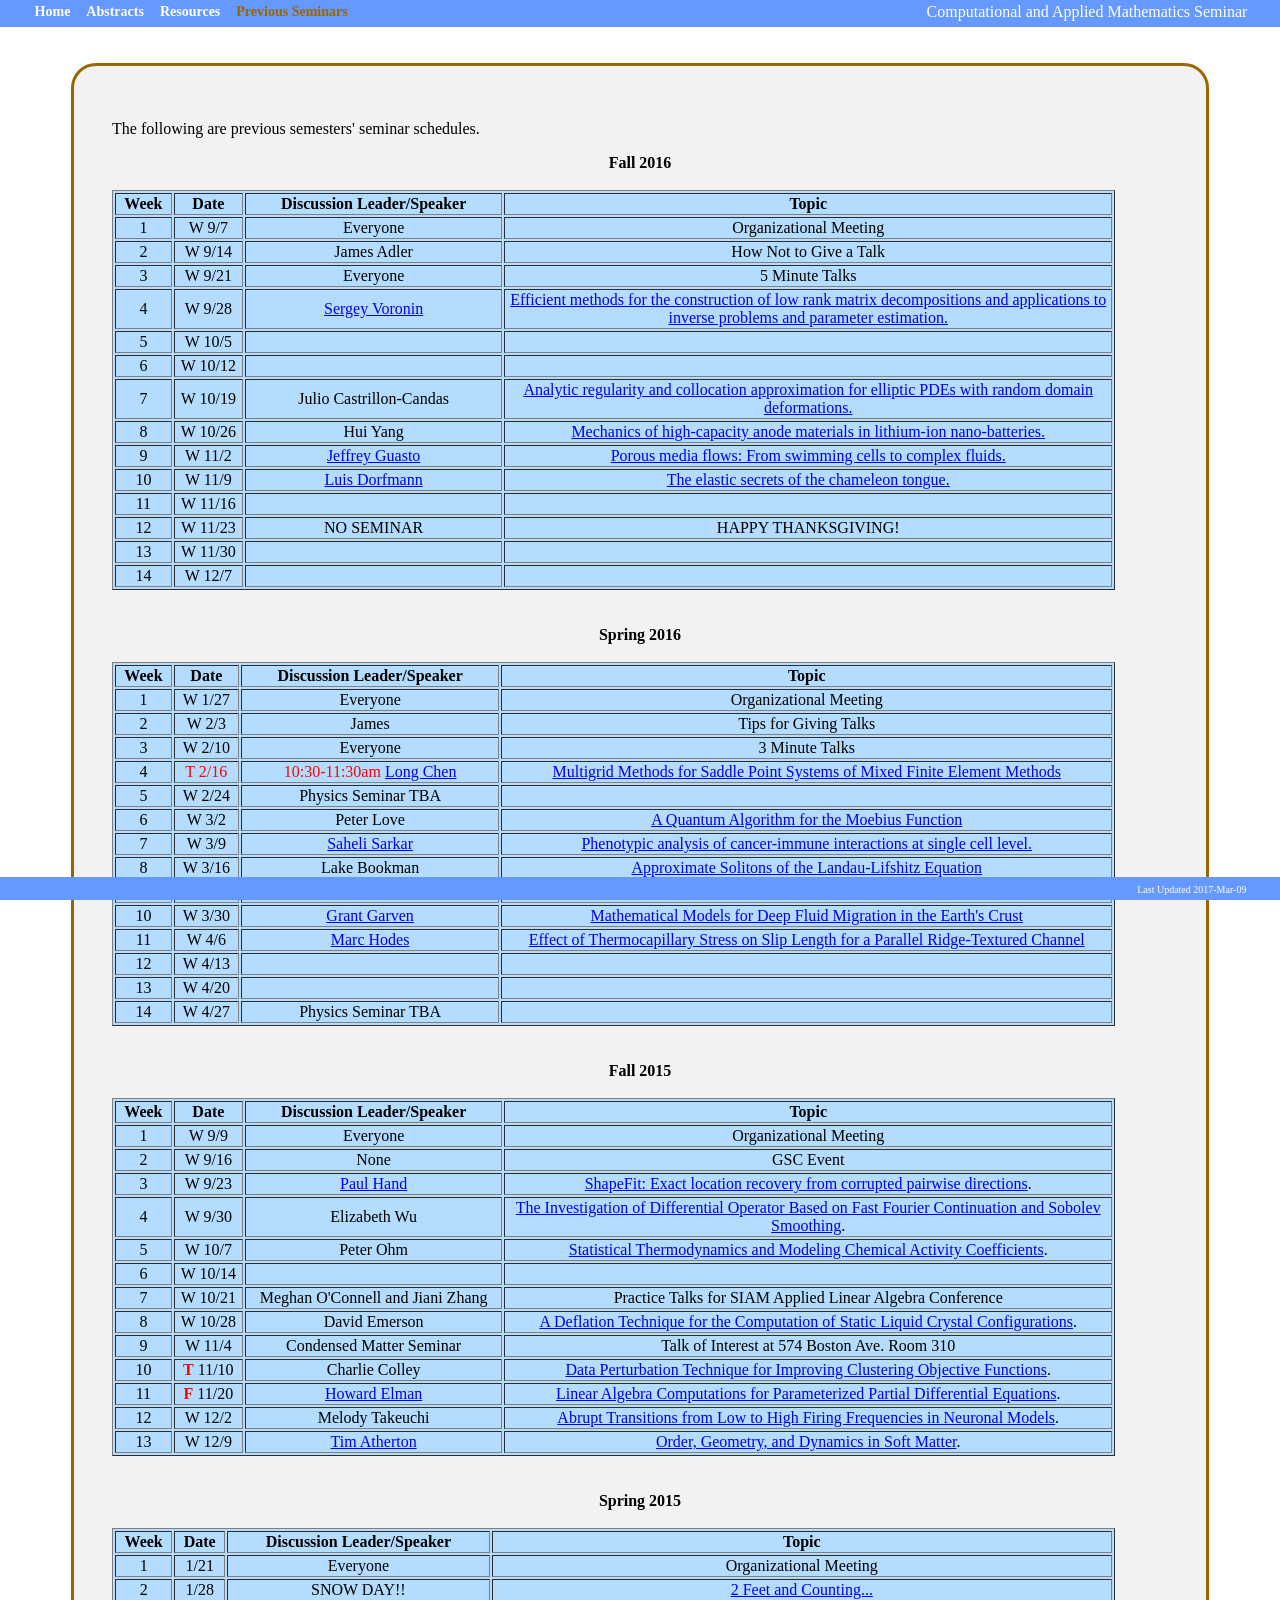
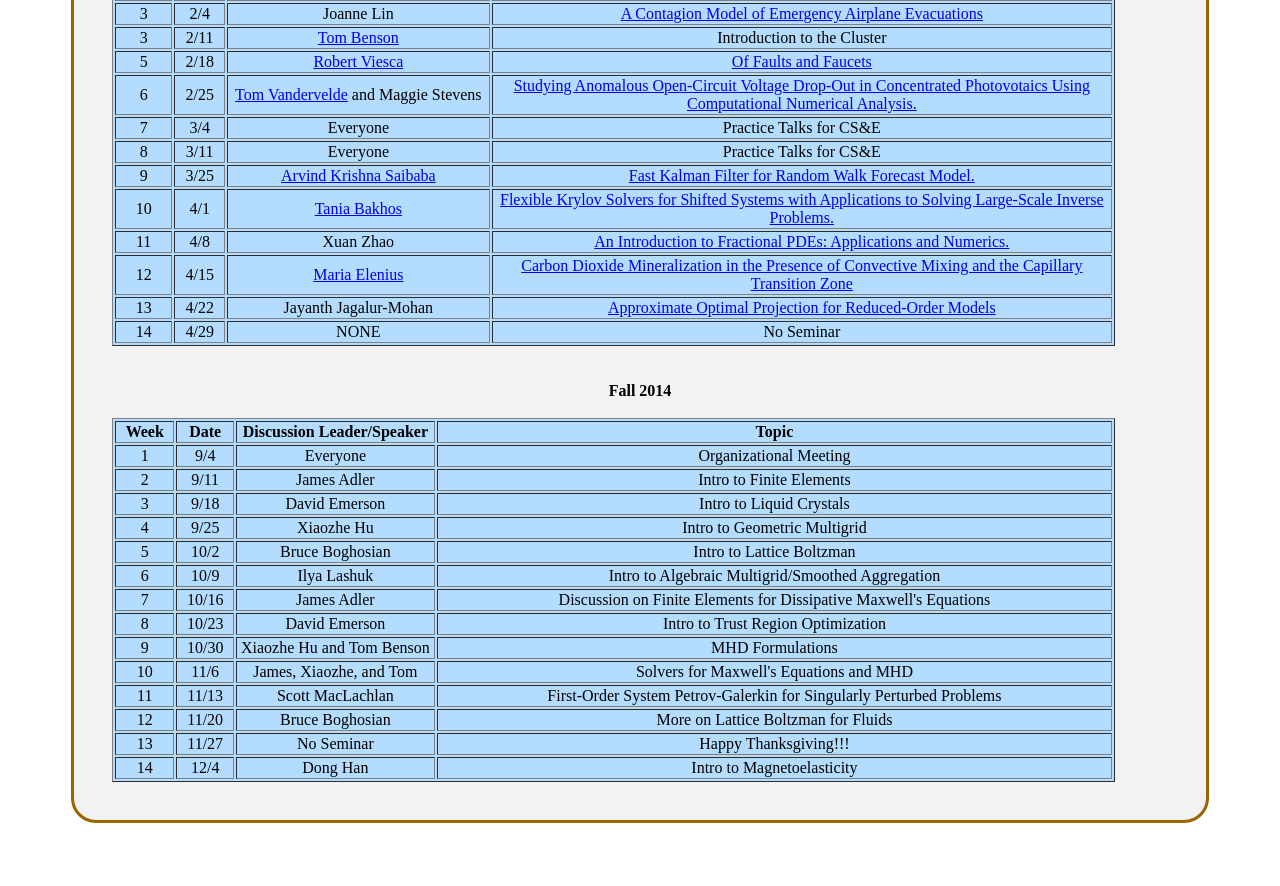
<file: research/seminar/pastsemesters.html>
<!DOCTYPE html>
<html lang="en">
  <head>

    <title>Computational and Applied Mathematics Seminar</title>
	
 <link rel="stylesheet" type="text/css" href="../../files/adler.css">
<link REL="SHORTCUT ICON" HREF="http://jadler.math.tufts.edu/files/favicon.ico">

  </head>
<div class="menubar-top">
<div class="menu">
<div class="menu-static">Computational and Applied Mathematics Seminar
</div>
<ul>
<li><a href="./" class="home">Home</a></li>
<li><a href="abstracts.html" class="abstract">Abstracts</a></li>
<li><a href="resources.html" class="extras">Resources</a></li>
<li><a href="pastsemesters.html" class="hw">Previous Seminars</a></li>
</ul>
</div>
</div>
 
  <body class="hw">

<div class="maincontent">
<p>The following are previous semesters' seminar schedules.<br> 
</p>

<b><center>Fall 2016</center></b><br>
<table border="1" width="95%" bgcolor="#B4DCFF" nosave="">
 <tbody>
<tr nosave="">
<td width='1%'><center><b>Week</b></center></td>
<td width='2%'><center><b>Date</b></center></td>
<td width="10%">
<center><b>Discussion Leader/Speaker</b></center></td>
<td width="25%">
<center><b>Topic</b></center></td>
</tr>

<tr>
<td><center>1</center></td>
<td><center>
  W 9/7
</center></td>
<td><center>Everyone</center></td>
<td><center>Organizational Meeting</center></td>
</tr> 
<tr>
<td><center>2</center></td>
<td><center>
  W 9/14
</center></td>
<td><center>
  James Adler
</center></td> 
<td><center>
  How Not to Give a Talk
</center></td>
</tr> 
<tr>
<td><center>3</center></td>
<td><center>
  W 9/21
</center></td>
<td><center>
  Everyone
</center></td>
<td><center>
  5 Minute Talks
</center></td>
</tr> 
<tr>
<td><center>4</center></td>
<td><center>
  W 9/28
</center></td>
<td><center>
  <a href="http://math.tufts.edu/faculty/svoronin/" target="_blank">Sergey Voronin</a>
  </center></td> 
<td><center><a href="abstracts.html#vornin">Efficient methods for the construction of low rank matrix decompositions 
and applications to inverse problems and parameter estimation.</a>
</center></td>
</tr> 
<tr>
<td><center>5</center></td>
<td><center>
  W 10/5
</center></td>
<td><center>
  &nbsp;
</center></td>
<td><center></center></td>
</tr> 
<tr>
<td><center>6</center></td>
<td><center>
  W 10/12<br>
</center></td>
<td><center>
  &nbsp;
</center></td> 
<td><center>
  &nbsp;
</center></td>
</tr> 
<tr>
<td><center>7</center></td>
<td><center>
  W 10/19
</center></td>
<td><center>
  Julio Castrillon-Candas
</center></td> 
<td><center>
  <a href="abstracts.html#julio">Analytic regularity and collocation approximation for elliptic PDEs with random domain deformations.</a>
</center></td>
</tr> 
<tr>
<td><center>8</center></td>
<td><center>
  W 10/26
</center></td>
<td><center>
  Hui Yang
</center></td>
<td><center>
  <a href="abstracts.html#hui">Mechanics of high-capacity anode materials in lithium-ion nano-batteries.</a>
</center></td>
</tr> 
<tr>
<td><center>9</center></td>
<td><center>
  W 11/2
</center></td>
<td><center>
  <a href="https://sites.tufts.edu/guastolab/" target="_blank">Jeffrey Guasto</a>
</center></td>
<td><center>
  <a href="abstracts.html#guasto">Porous media flows: From swimming cells to complex fluids.</a>
</center></td>
</tr>
<tr>
<td><center>10</center></td>
<td><center>
  W 11/9
</center></td>
<td><center>
  <a href="http://engineering.tufts.edu/cee/people/dorfmann/" target="_blank">Luis Dorfmann</a>
</center></td>
<td><center>
  <a href="abstracts.html#luis">The elastic secrets of the chameleon tongue.</a>
</center></td>
</tr>
<tr>
<td><center>11</center></td>
<td><center>
  W 11/16
</center></td>
<td><center>
  &nbsp;
</center></td>
<td><center>
  &nbsp;
</center></td>
</tr>
<tr>
<td><center>12</center></td>
<td><center>
  W 11/23
</center></td>
<td><center>NO SEMINAR</center></td> 
<td><center>HAPPY THANKSGIVING!</center></td>
</tr>
<tr>
<td><center>13</center></td>
<td><center>
  W 11/30
</center></td>
<td><center></center></td>
<td><center><center></td>
</tr>
<tr>
<td><center>14</center></td>
<td><center>
  W 12/7
</center></td>
<td><center>
  &nbsp;
</center></td>
<td><center><center></td>
</tr>
</table>

<br><br>

<b><center>Spring 2016</center></b><br>
<table border="1" width="95%" bgcolor="#B4DCFF" nosave="">
 <tbody>
<tr nosave="">
<td width='1%'><center><b>Week</b></center></td>
<td width='2%'><center><b>Date</b></center></td>
<td width="10%">
<center><b>Discussion Leader/Speaker</b></center></td>
<td width="25%">
<center><b>Topic</b></center></td>
</tr>

<tr>
<td><center>1</center></td>
<td><center>W 1/27</center></td>
<td><center>Everyone</center></td>
<td><center>Organizational Meeting</center></td>
</tr> 
<tr>
<td><center>2</center></td>
<td><center>W 2/3</center></td>
<td><center>James</center></td> 
<td><center>Tips for Giving Talks</center></td>
</tr> 
<tr>
<td><center>3</center></td>
<td><center>W 2/10</center></td>
<td><center>Everyone</center></td>
<td><center>3 Minute Talks</center></td>
</tr> 
<tr>
<td><center>4</center></td>
<td><center><font color=red>T 2/16</font></center></td>
<td><center><font color=red>10:30-11:30am </font><a href="http://www.math.uci.edu/~chenlong/" target="_blank"> Long Chen</a></center></td> 
<td><center><a href="abstracts.html#long">Multigrid Methods for Saddle Point Systems of Mixed Finite Element Methods</a></center></td>
</tr> 
<tr>
<td><center>5</center></td>
<td><center>W 2/24</center></td>
<td><center>Physics Seminar TBA</center></td>
<td><center></center></td>
</tr> 
<tr>
<td><center>6</center></td>
<td><center>W 3/2</center></td>
<td><center>Peter Love</center></td> 
<td><center><a href="abstracts.html#love">A Quantum Algorithm for the Moebius Function</a></center></td>
</tr> 
<tr>
<td><center>7</center></td>
<td><center>W 3/9</center></td>
<td><center><a href="http://www.northeastern.edu/bouve/directory/saheli-sarkar/" target="_blank">Saheli Sarkar</a></center></td> 
<td><center><a href="abstracts.html#sarkar">Phenotypic analysis of cancer-immune interactions at single cell level.</a></center></td>
</tr> 
<tr>
<td><center>8</center></td>
<td><center>W 3/16</center></td>
<td><center>Lake Bookman</center></td>
<td><center><a href="abstracts.html#bookman">Approximate Solitons of the Landau-Lifshitz Equation</a></center></td>
</tr> 
<tr>
<td><center>9</center></td>
<td><center>W 3/23</center></td>
<td><center>No Seminar</center></td>
<td><center>SPRING BREAK!</center></td>
</tr>
<tr>
<td><center>10</center></td>
<td><center>W 3/30</center></td>
<td><center><a href="http://eos.tufts.edu/people/garven.htm" target="_blank">Grant Garven</a></center></td>
<td><center><a href="abstracts.html#garven">Mathematical Models for Deep Fluid Migration in the Earth's Crust</a></center></td>
</tr>
<tr>
<td><center>11</center></td>
<td><center>W 4/6</center></td>
<td><center><a href="http://engineering.tufts.edu/me/people/hodes/index.htm" target="_blank">Marc Hodes</a></center></td>
<td><center><a href="abstracts.html#hodes">Effect of Thermocapillary Stress on Slip Length for a Parallel Ridge-Textured Channel</a></center></td>
</tr>
<tr>
<td><center>12</center></td>
<td><center>W 4/13</center></td>
<td><center></center></td> 
<td><center></center></td>
</tr>
<tr>
<td><center>13</center></td>
<td><center>W 4/20</center></td>
<td><center></center></td>
<td><center><center></td>
</tr>
<tr>
<td><center>14</center></td>
<td><center>W 4/27</center></td>
<td><center>Physics Seminar TBA</center></td>
<td><center><center></td>
</tr>
</table>
<br><br>

<b><center>Fall 2015</center></b><br>
<table border="1" width="95%" bgcolor="#B4DCFF" nosave="">
 <tbody>
<tr nosave="">
<td width='1%'><center><b>Week</b></center></td>
<td width='2%'><center><b>Date</b></center></td>
<td width="10%">
<center><b>Discussion Leader/Speaker</b></center></td>
<td width="25%">
<center><b>Topic</b></center></td>
</tr>

<tr>
<td><center>1</center></td>
<td><center>W 9/9</center></td>
<td><center>Everyone</center></td>
<td><center>Organizational Meeting</center></td>
</tr> 
<tr>
<td><center>2</center></td>
<td><center>W 9/16</center></td>
<td><center>None</center></td> 
<td><center>GSC Event</center></td>
</tr> 
<tr>
<td><center>3</center></td>
<td><center>W 9/23</center></td>
<td><center><a href="http://www.caam.rice.edu/~hand/" target="_blank">Paul Hand</a></center></td>
<td><center><a href="abstracts.html#hand">ShapeFit: Exact location recovery from corrupted pairwise directions</a>.</center></td>
</tr> 
<tr>
<td><center>4</center></td>
<td><center>W 9/30</center></td>
<td><center>Elizabeth Wu</center></td> 
<td><center><a href="abstracts.html#wu">The Investigation of Differential Operator Based on Fast Fourier Continuation and Sobolev Smoothing</a>.</center></td>
</tr> 
<tr>
<td><center>5</center></td>
<td><center>W 10/7</center></td>
<td><center>Peter Ohm</center></td>
<td><center><a href="abstracts.html#ohm">Statistical Thermodynamics and Modeling Chemical Activity Coefficients</a>.</center></td>
</tr> 
<tr>
<td><center>6</center></td>
<td><center>W 10/14</center></td>
<td><center></center></td> 
<td><center></center></td>
</tr> 
<tr>
<td><center>7</center></td>
<td><center>W 10/21</center></td>
<td><center>Meghan O'Connell and Jiani Zhang</center></td> 
<td><center>Practice Talks for SIAM Applied Linear Algebra Conference</center></td>
</tr> 
<tr>
<td><center>8</center></td>
<td><center>W 10/28</center></td>
<td><center>David Emerson</center></td>
<td><center><a href="abstracts.html#emerson">A Deflation Technique for the Computation of Static Liquid Crystal Configurations</a>.</center></td>
</tr> 
<tr>
<td><center>9</center></td>
<td><center>W 11/4</center></td>
<td><center>Condensed Matter Seminar</center></td>
<td><center>Talk of Interest at 574 Boston Ave. Room 310</center></td>
</tr>
<tr>
<td><center>10</center></td>
<td><center><b><font color=red>T</font></b> 11/10</center></td>
<td><center>Charlie Colley</center></td>
<td><center><a href="abstracts.html#colley">Data Perturbation Technique for Improving Clustering Objective Functions</a>.</center></td>
</tr>
<tr>
<td><center>11</center></td>
<td><center><b><font color=red>F</font></b> 11/20</center></td>
<td><center><a href="http://www.cs.umd.edu/~elman/" target="_blank">Howard Elman</a></center></td>
<td><center><a href="abstracts.html#elman">Linear Algebra Computations for Parameterized Partial Differential Equations</a>.</center></td>
</tr>
<tr>
<td><center>12</center></td>
<td><center>W 12/2</center></td>
<td><center>Melody Takeuchi</center></td> 
<td><center><a href="abstracts.html#melody">Abrupt Transitions from Low to High Firing Frequencies in Neuronal Models</a>.</center></td>
</tr>
<tr>
<td><center>13</center></td>
<td><center>W 12/9</center></td>
<td><center><a href="https://sites.tufts.edu/softmattertheory/" target="_blank">Tim Atherton</a></center></td>
<td><center><a href="abstracts.html#tim">Order, Geometry, and Dynamics in Soft Matter</a>.</center></td>
</tr>
</table>
<br><br>

<b><center>Spring 2015</center></b><br>
<table border="1" width="95%" bgcolor="#B4DCFF" nosave="">
 <tbody>
<tr nosave="">
<td width='1%'><center><b>Week</b></center></td>
<td width='1%'><center><b>Date</b></center></td>
<td width="10%">
<center><b>Discussion Leader/Speaker</b></center></td>
<td width="25%">
<center><b>Topic</b></center></td>
</tr>

<tr>
<td><center>1</center></td>
<td><center>1/21</center></td>
<td><center>Everyone</center></td>
<td><center>Organizational Meeting</center></td>
</tr> 
<tr>
<td><center>2</center></td>
<td><center>1/28</center></td>
<td><center>SNOW DAY!!</center></td> 
<td><center><a href="http://forecast.weather.gov/product.php?site=NWS&issuedby=BOX&product=PNS&format=CI&version=1&glossary=1&highlight=off" target="_blank">2 Feet and Counting...</a></center></td>
</tr> 
<tr>
<td><center>3</center></td>
<td><center>2/4</center></td>
<td><center>Joanne Lin</center></td>
<td><center><a href="abstracts.html#joanne">A Contagion Model of Emergency Airplane Evacuations</a></center></td>
</tr> 
<tr>
<td><center>3</center></td>
<td><center>2/11</center></td>
<td><center><a href="http://www.tomrbenson.com/" target="_blank">Tom Benson</a></center></td> 
<td><center>Introduction to the Cluster</center></td>
</tr> 
<tr>
<td><center>5</center></td>
<td><center>2/18</center></td>
<td><center><a href="http://engineering.tufts.edu/cee/research/viesca/" target="_blank">Robert Viesca</a></center></td>
<td><center><a href="abstracts.html#viesca">Of Faults and Faucets</a></center></td>
</tr> 
<tr>
<td><center>6</center></td>
<td><center>2/25</center></td>
<td><center><a href="http://www.ece.tufts.edu/~tvanderv/" target="_blank">Tom Vandervelde</a> and Maggie Stevens</center></td> 
<td><center><a href="abstracts.html#stevens">Studying Anomalous Open-Circuit Voltage Drop-Out in Concentrated Photovotaics Using Computational Numerical Analysis.</a></center></td>
</tr> 
<tr>
<td><center>7</center></td>
<td><center>3/4</center></td>
<td><center>Everyone</center></td> 
<td><center>Practice Talks for CS&E</center></td>
</tr> 
<tr>
<td><center>8</center></td>
<td><center>3/11</center></td>
<td><center>Everyone</center></td>
<td><center>Practice Talks for CS&E</center></td>
</tr> 
<tr>
<td><center>9</center></td>
<td><center>3/25</center></td>
<td><center><a href="http://www.eecs.tufts.edu/~arvindks/" target="_blank">Arvind Krishna Saibaba</a></center></td>
<td><center><a href="abstracts.html#saibaba">Fast Kalman Filter for Random Walk Forecast Model.</a></center></td>
</tr>
<tr>
<td><center>10</center></td>
<td><center>4/1</center></td>
<td><center><a href="http://stanford.edu/~taniab/" target="_blank">Tania Bakhos</a></center></td>
<td><center><a href="abstracts.html#bakhos">Flexible Krylov Solvers for Shifted Systems with Applications to Solving Large-Scale Inverse Problems.</a></center></td>
</tr>
<tr>
<td><center>11</center></td>
<td><center>4/8</center></td>
<td><center>Xuan Zhao</center></td>
<td><center><a href="abstracts.html#zhao">An Introduction to Fractional PDEs: Applications and Numerics.</a></center></td>
</tr>
<tr>
<td><center>12</center></td>
<td><center>4/15</center></td>
<td><center><a href="http://engineering.tufts.edu/cee/people/elenius/" target="_blank">Maria Elenius</a></center></td> 
<td><center><a href="abstracts.html#maria">Carbon Dioxide Mineralization in the Presence of Convective Mixing and the Capillary Transition Zone</a></center></td>
</tr>
<tr>
<td><center>13</center></td>
<td><center>4/22</center></td>
<td><center>Jayanth Jagalur-Mohan</center></td>
<td><center><a href="abstracts.html#jayanth">Approximate Optimal Projection for Reduced-Order Models</a></center></td>
</tr>
<tr>
<td><center>14</center></td>
<td><center>4/29</center></td>
<td><center>NONE</center></td>
<td><center>No Seminar</center></td>
</tr>
</table>
<br><br>
<b><center>Fall 2014</center></b><br>
<table border="1" width="95%" bgcolor="#B4DCFF" nosave="">
 <tbody>
<tr nosave="">
<td width='1%'><center><b>Week</b></center></td>
<td width='1%'><center><b>Date</b></center></td>
<td width="5%">
<center><b>Discussion Leader/Speaker</b></center></td>
<td width="25%">
<center><b>Topic</b></center></td>
</tr>

<tr>
<td><center>1</center></td>
<td><center>9/4</center></td>
<td><center>Everyone</center></td>
<td><center>Organizational Meeting</center></td>
</tr> 
<tr>
<td><center>2</center></td>
<td><center>9/11</center></td>
<td><center>James Adler</center></td> 
<td><center>Intro to Finite Elements</center></td>
</tr> 
<tr>
<td><center>3</center></td>
<td><center>9/18</center></td>
<td><center>David Emerson</center></td> 
<td><center>Intro to Liquid Crystals</center></td>
</tr> 
<tr>
<td><center>4</center></td>
<td><center>9/25</center></td>
<td><center>Xiaozhe Hu</center></td>
<td><center>Intro to Geometric Multigrid</center></td>
</tr> 
<tr>
<td><center>5</center></td>
<td><center>10/2</center></td>
<td><center>Bruce Boghosian</center></td>
<td><center>Intro to Lattice Boltzman</center></td>
</tr> 
<tr>
<td><center>6</center></td>
<td><center>10/9</center></td>
<td><center>Ilya Lashuk</center></td> 
<td><center>Intro to Algebraic Multigrid/Smoothed Aggregation</center></td>
</tr> 
<tr>
<td><center>7</center></td>
<td><center>10/16</center></td>
<td><center>James Adler</center></td> 
<td><center>Discussion on Finite Elements for Dissipative Maxwell's Equations</center></td>
</tr> 
<tr>
<td><center>8</center></td>
<td><center>10/23</center></td>
<td><center>David Emerson</center></td>
<td><center>Intro to Trust Region Optimization</center></td>
</tr> 
<tr>
<td><center>9</center></td>
<td><center>10/30</center></td>
<td><center>Xiaozhe Hu and Tom Benson</center></td>
<td><center>MHD Formulations</center></td>
</tr>
<tr>
<td><center>10</center></td>
<td><center>11/6</center></td>
<td><center>James, Xiaozhe, and Tom</center></td>
<td><center>Solvers for Maxwell's Equations and MHD</center></td>
</tr>
<tr>
<td><center>11</center></td>
<td><center>11/13</center></td>
<td><center>Scott MacLachlan</center></td>
<td><center>First-Order System Petrov-Galerkin for Singularly Perturbed Problems</center></td>
</tr>
<tr>
<td><center>12</center></td>
<td><center>11/20</center></td>
<td><center>Bruce Boghosian</center></td>
<td><center>More on Lattice Boltzman for Fluids</center></td>
</tr>
<tr>
<td><center>13</center></td>
<td><center>11/27</center></td>
<td><center>No Seminar</center></td>
<td><center>Happy Thanksgiving!!!</center></td>
</tr>
<tr>
<td><center>14</center></td>
<td><center>12/4</center></td>
<td><center>Dong Han</center></td>
<td><center>Intro to Magnetoelasticity</center></td>
</tr>
</table>
</div>

</body>

<div class="menubar-bot">
<div class="menu">
<div class="menu-static">
<font size=-2>Last Updated 2017-Mar-09</font>
</div>
</div>
</div>

</html>
</file>
<file: files/adler.css>
.menu ul{
font: bold 14px georgia; 
padding-left: 0px;
padding-bottom: 0px;
padding-right: 0px;
padding-top: 0px;
margin-left: 2%;
margin-top: 0;
height: 23px;
float: left;
}

.menu ul li{
list-style: none;
display: inline;
}

.menu-static {
font: bold 14px ;
padding-left: 0px;
padding-bottom: 2px;
padding-right: 0px;
padding-top: 0px;
margin-right: 2%;
margin-top: 0;
float: right;
color: #FFFFFF;
padding: 2px 0.5em;
vertical-align: center;
}

.menu ul li a{
padding: 2px 0.5em;
text-decoration: none;
float: left;
color: #FFFFFF;
/*background-color: #0101DF;*/
background-color: #6699FF;
border: 1px solid #6699FF;
/*border: 1px solid #0101DF;*/
}

body.home a.home, body.sched a.sched, body.hw a.hw, body.abstract a.abstract, body.extras a.extras, body.teaching a.teaching, body.research a.research, body.cv a.cv, body.pubs a.pubs, body.activity a.activity, body.mhdmovie a.mhdmovie, body.phasemovie a.phasemovie, body.lcmovie a.lcmovie {

color: #996600;
}

a.anchor {
   padding-top: 40px;
   margin-top: -40px;
}

.menu ul li a:hover{
background-color: #4952DA;
border-style: outset;
}

html>body .menu ul li a:active{ /* Apply mousedown effect only to NON IE browsers */
border-style: inset;
}

.topsection {
background-color: #FFFFFF;
font: 22px arial;
padding-left: 0;
margin-left: 2%;
margin-top; 2%;
vertical-align: center;
height: 60px;
 }

.menubar-top {
background-color: #6699FF;
border: 1px solid #6699FF;
height: 25px;
padding-top: 0;
top:0;
left:0;
position:fixed;
width:100%;
 }

.menubar {
background-color: #6699FF;
border: 1px solid #6699FF;
height: 25px;
padding-top: 0;
}

.menubar-bot {
background-color: #6699FF;
border: 0px solid #6699FF;
height: 23px;
bottom: 0;
left: 0;
margin-bottom: 0%;
padding-bottom: 0%;
padding-top: 0%;
position:fixed;
width:100%;
vertical-align: center;
}

.mainbackground {
background-color: #F2F2F2;
 }

.maincontent {
background-color: #F2F2F2;
border-radius: 25px;
border: 3px solid #996600;
margin-left: 5%;
margin-right: 5%;
margin-top: 5%;
margin-bottom: 5%;
padding-top: 3%;
padding-left: 3%;
padding-bottom: 3%;
padding-right: 3%;
font: 14px;
}

    <!--[if IE]>
    <script src="http://html5shim.googlecode.com/svn/trunk/html5.js"></script>
    <![endif]-->
	<!-- /************************************************
	* Dynamic Countdown script- © Dynamic Drive (http://www.dynamicdrive.com)
	* This notice MUST stay intact for legal use
	* Visit http://www.dynamicdrive.com/ for this script and 100s more.
	***********************************************/ -->
</file>
